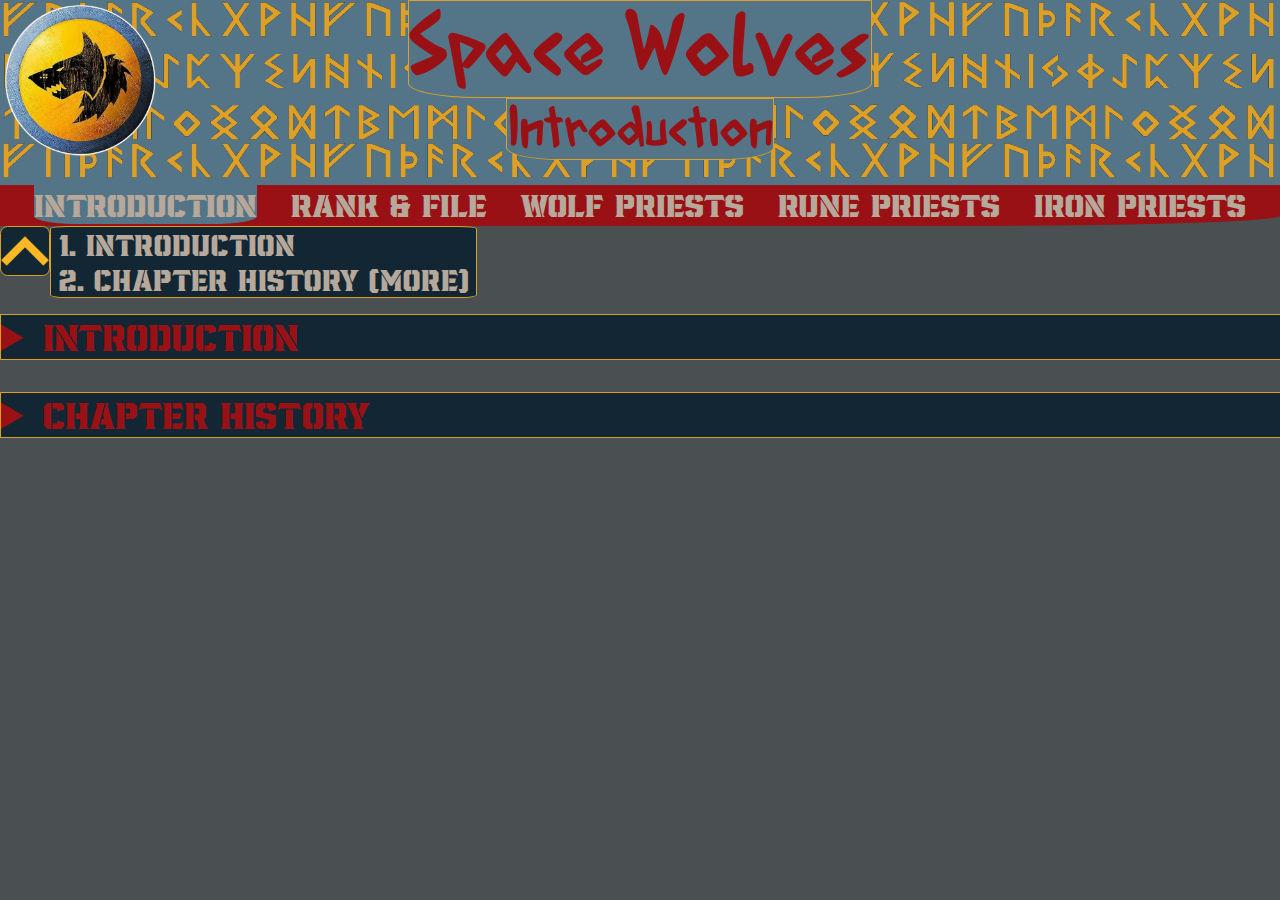
<file: index.html>
<!DOCTYPE html>
<html lang='en'>
    <head>
        <meta charset="UTF-8">
        <meta name="viewport"
                content="width=device-width, initial-scale=1">
        <title>Space Wolves Home</title>
        <link rel="stylesheet" type="text/css" href="Final.css">
        <script src="final.js" defer></script>
    </head>
    <!--
    Author: Dalton Hilliker
    Last Modified Date: 8DEC24
    Last Modified By: Dalton Hilliker
    File Name: page1.html
    All pictures and informations taken from Warhammer 40,000 official wikipedia pages, and the Official Games Workshop website.
    -->
    <body>
        <header>
            <img id="top" src="SW_Logo.png" title="Space Wolf Emblem" alt="Space Wolf Emblem">
            <h1>
                Space Wolves
            </h1>
            <h4>
                Introduction
            </h4>
            <div class="hovermenu">
                <img class="hoverimg" src="Menu.png" title="Navigation Menu" alt="Navigation Menu">
                <div class="hoverlinks">
                    <a href="index.html" id="introlink1">Introduction</a>
                    <a href="page2.html" id="ranklinkplain1">Rank & File</a>
                    <a href="page3.html" id="wolflinkplain1">Wolf Priests</a>
                    <a href="page4.html" id="runelinkplain1">Rune Priests</a>
                    <a href="page5.html" id="ironlinkplain1">Iron Priests</a>
                </div>
            </div>
        </header>
        <div id="navigation">
            <nav class="page1nav">
                <span><a href="index.html" id="introlink2">Introduction</a></span>
                <span><a href="page2.html" id="ranklinkplain2">Rank & File</a></span>
                <span><a href="page3.html" id="wolflinkplain2">Wolf Priests</a></span>
                <span><a href="page4.html" id="runelinkplain2">Rune Priests</a></span>
                <span><a href="page5.html" id="ironlinkplain2">Iron Priests</a></span> 
            </nav>
        </div>
        <main>
            <a href="#top"><img src="return.png" class="return" title="Return to Bookmarks" alt="Return to Bookmarks"></a>
            <div id="bookmarks" class="bookmarksdrop">
                <a href="#intro">1. Introduction</a>
                <div class="bkexpand1">
                <a href="#history">2. Chapter History (more)</a>
                <div class="bkexpcontent">
                    <a href="#primarchs">• The Primarchs / Leman Russ</a>
                    <a href="#crusade">• The Great Crusade</a>
                    <a href="#heresy">• Horus Heresy</a>
                    <a href="#disappearance">• The Disappearance of Leman Russ</a>
                </div>
                </div>
            </div>
            <div id="page1main">
            <details>
                <summary id="intro">
                Introduction
                </summary>
                <div>
                    <img id="marine" src="SW_Intercessor.png" title="Space Wolf Intercessor Marine" alt="Space Wolf Intercessor Marine">
                    <p>
                        The Space Wolves, known in their own dialect of Juvjk as the Vlka Fenryka or "Wolves of Fenris," are one of the original 20 First Founding Space Marine Chapters, and were once led by their famed primarch, Leman Russ. Originally the VIth Legion of Astartes raised by the Emperor at the dawn of the Great Crusade, the Space Wolves are renowned for their anti-authoritarian ways and their embrace of their homeworld Fenris' savage barbarian culture as well as their extreme deviation from the Codex Astartes in the Chapter's organisation.
                
                        After the Horus Heresy and the resultant Second Founding reforms of the Adeptus Astartes, the Space Wolves Legion was divided into two Chapters: the new Space Wolves Chapter, which was not compliant with the dictates of the Codex Astartes and retained the name of its parent Space Marine Legion, and the second Chapter which took the name of the Wolf Brothers. The Wolf Brothers suffered from rampant mutation of their gene-seed not long after their Founding and were later disbanded.
                
                        Only recently in the Era Indomitus have new successors of the Space Wolves been raised; though many Space Wolves still have doubts about whether the Primaris Marines raised from the genetic material of Leman Russ are true sons of the primarch, the Great Wolf Logan Grimnar has accepted them into the fold as warriors worthy of the Wolf King's heritage.
                
                        Since the Imperium came into being, the Space Wolves have fought tooth and nail for the cause of the Emperor. Amongst the most famous of the Chapters of the Adeptus Astartes in the wider Imperium, their sagas are told from one end of the galaxy to the other. As headstrong as they are fierce, the Space Wolves excel at close-quarters fighting, their warriors vying keenly for glory on the field of battle. The Space Wolves live to fight, and death holds even less fear for them than their counterparts in other Chapters.
                
                        The legends of the Space Wolves Chapter are told on countless thousands of worlds, and like the greatest of their fellow First Founding kin, they hold so many battle-honours that it would take a battle-scribe an entire lifetime to commit them all to parchment. The manner in which such laurels are won and recounted amongst the Space Wolves is very different to how such things are achieved amongst other Chapters.
                
                        The Space Wolves are savage and proud, and they seek glory in all they do. Some, especially the Dark Angels, regard the Sons of Russ as braggarts and gloryhounds, finding their methods crude and their desire to make a name for themselves vainglorious. In truth, every Space Wolves battle-brother longs for his story -- his saga -- to be recounted by his kin long after he has fallen, and for his name to be spoken in the same breath as the primarch himself.
                
                        The Space Wolves deviate from the Codex Astartes and the essential nature of what it is to be a Space Marine about as far as is possible. Their genetic inheritance is at once a blessing and a curse, for although each Space Wolf is gifted of the transhuman senses of Russ himself, their enhanced physiologies can be overcome by the change and a dramatic and terrible mutation can manifest.
                
                        In organisation, the Chapter has never paid any regard to the dictates of Roboute Guilliman's Codex Astartes, stubbornly cleaving to the structure that saw it through the wars at the very dawn of the Age of the Imperium. In appearance, the Space Wolves are savage and wild, adorning their armour with a combination of finely-wrought talismans and skins, bones, and teeth taken as trophies from beasts they have slain in single combat. Even in their manners, the battle-brothers of the Space Wolves differ from most other Space Marines, for they are competitive and headstrong, and at once individualistic and fiercely loyal to their squad or "pack."
                
                        Space Wolves seek to write their saga with every deed they perform and every battle they fight, and perhaps more than any other Chapter, their service is an epic in itself. The rites of initiation that a Space Wolf must undergo in order to be accepted as a neophyte are amongst the most harsh of any Chapter. Often he must actually fall in combat having slain all of his foes first, a guttering spark of life remaining.
                
                        His deeds witnessed by a so-called "Chooser of the Slain," the young warrior awakens far from his tribe. But this is only the beginning, for so potent is the gene-stock of Leman Russ that most who receive it are overcome, their bodies ravaged by mutation as they transform into savage, once-Human beasts called Wulfen.
                
                        Those who can contain this animal potency are judged fit to proceed, and after countless more trials may be accepted into the ranks of the Blood Claw Assault Packs. At this stage in his life, a Space Wolf is likely to be a headstrong berserker competing with his peers for the approval of his superiors. He is also full of the disdain and reckless overconfidence of youth, convinced that his methods are correct and the older warriors are simply stuck in their ways. Only as he matures with experience, faces more foes and suffers the cathartic tragedy of losing beloved battle-brothers of his pack does he change, and progress to join the Veteran Grey Hunter packs.
                
                        Later in life, having faced every foe and seen all there is to be seen, the Space Wolf and his few surviving peers might form a Long Fangs pack, where their hard-fought experience and wisdom affords them the ability to provide fire support to the rest of the force, and to act as an immovable island in the seething ocean of battle. Throughout his service, the Space Wolf compiles his great saga, not in words, but in deeds. He seeks out the most powerful of enemies and faces the most arduous of tasks.
                
                        Every Adeptus Astartes Chapter is a cadre of heroes, and the Space Wolves even more so than most, so to earn a special place in the annals of his Chapter, a Space Wolf must perform truly epic deeds and face such foes as would give even the mightiest of figures pause. As a result of these deeds, each Space Wolf carries within him unparalleled expertise, and wears the scars to prove it.
                
                        Perhaps more than any other Chapter, the character of a Space Wolves battle-brother is defined by his age. Perhaps the changes wrought within him by the Canis Helix grant him something of the essence of his primarch, a potent and savage nature the battle-brother must struggle to control. Leman Russ was known as a being of wild humours and often contradictory drives. One moment he was jovial, the next sullen. At the conclusion of one battle he might have ordered clemency and mercy, and at another brooked no quarter.
                
                        To the Space Wolves, there is no contradiction, for the very world that birthed them, Fenris, is subject to such extremes. One season the land of ice and fire is cold and snow-swept, the next the skies blacken with ash and lava ﬂows dissect the plains. Thus, the nature and character of a Space Wolf depends very much upon his stage in life. The youngest are headstrong and cocksure, seemingly determined to get themselves killed charging headlong into battle.
                
                        The Grey Hunters are more mature, knowing the constraints of their abilities but confident of their skills. The Long Fangs are the oldest and the wisest, affably disapproving of the antics of the youngsters but ever ready with words of advice. The most skilled in battle and leadership of whatever age serve as Wolf Guard, the guardians of the Chapter's mightiest heroes. Whatever his station, a Space Wolf knows that he travels a glorious path, and that thousands of great warriors have trod it before him.
                    </p>
                </div>
            </details>
            <details>
                <summary id="history">
                Chapter History
                </summary>
                <div>
                    <img id="historypic" src="HH_SW.png" title="Pre-Heresy / Horus Heresy Space Wolf" alt="Pre-Heresy / Horus Heresy Space Wolf">
                    <p>
                    Since the days of the VIth Legion's inception on Terra, the Space Wolves have remained a Space Marine Legion apart from its fellows, its origins shrouded as it garnered a fearsome reputation for its warriors' prowess as a shock-assault force as well as tireless pursuers and a peerless hunter-killer force. Unexpected violence was the Legion's calling card, its campaigns unsubtle, but brutally swift.

                        Like their latter-day namesakes, the wolves of Old Earth, its warriors' assaults were calculated exercises in ferocity, aimed to tear and rend until the foe lay in ruins or was driven to its death. But it was with the restoration to the Legion of its primarch, Leman Russ, and its settling on the icy Death World of Fenris, one of the most perilous and strange of Mankind's ancient homes, that the VIth Legion's nature would find its apotheosis and the Space Wolves would truly be born.

                        Under its master and gene-sire Leman Russ, the Space Wolves Legion would reave a bloody path across the stars of the Great Crusade, but never stray far in truth from the shadow of the Emperor. For, unlike their brother Legions, the Space Wolves were kept under the tight control of the Imperial Court and unleashed at the Emperor's command as often to chastise those who would renege on their oaths of service to the Imperium as to destroy those who resisted the offer of Imperial Compliance upon the dark frontier.

                        This oft-served role as bloody-handed tool of punishment, coupled with the secret purposes to which the Legion had been used and the Space Wolves' rapidly increasing cultural idiosyncrasy, steadily drove a wedge between the VIth and the other Space Marine Legions as the solar decades of war ground on.

                        So it was by the closing years of the Great Crusade and the ascension of the Warmaster Horus to his lofty rank that the Space Wolves in many ways stood a Legion isolated and apart. With some of their brethren they maintained ties of comradeship and respect, however distantly, but with others there simmered mutual acrimony and distrust, and others still considered them no more than leashed monsters, set loose only to kill when needed -- something less than Human and in truth perhaps even less than Astartes.

                        Of such opinions or considerations the Space Wolves cared little; they knew well enough that they were not the builders of empire, nor were they the watchers on its walls, nor lock-step soldiers who cared for bright pageantry and meaningless contests for rank and perfection -- they were predators, thus they had been made, and woe betide any who fell into their jaws.
                    </p>
                </div>
                <details>
                    <summary id="primarchs">
                        The Primarchs / Leman Russ
                    </summary>
                    <div>
                    <img id="primarchpic" src="Russ_Sketch.png" title="Sketch of Leman Russ" alt="Sketch of Leman Russ">
                    <p>
                        The Space Wolves are one of the greatest of the Chapters of the Adeptus Astartes, their name and honours known throughout the galaxy. As one of the original twenty Space Marine Legions, the Space Wolves were founded by the Emperor Himself over ten thousand standard years ago. The Legions were created to take part in the Great Crusade, the Emperor's reconquest of the galaxy that established the Imperium of Man as it is today.

                        Before the Great Crusade, Terra had endured thousands of years of isolation whilst impenetrable Warp Storms seethed and howled throughout the western part of the galaxy. This dark period of Human history was known as the Age of Strife. Even the Emperor was trapped upon Terra by the Warp's tumult, and could do little other than secure Humanity's birth planet and prepare His armies for the reconquest to come.

                        Without the Emperor to guide them through this terrible age, the rest of the Human-settled worlds throughout the galaxy were left helpless against the predations of aliens and the dread creatures of the Warp. One by one, they fell into anarchy and despair. Humanity, it seemed, was doomed to eventual extinction.

                        During Terra's isolation at the end of the 30th Millennium, the Emperor had striven to create twenty transhuman beings. These primarchs, as he called them, were genetically-engineered creatures, artificial humanoids with astounding abilities. Each was created differently and with his own unique skills, powers, and in some cases, incredible psychic potential. The primarchs were made to resemble Humanity, but many were far more mighty in appearance.

                        Yet the Primarch Project never reached its intended conclusion. In a disastrous incident, the nascent creatures' incubation pods in the Emperor's gene-laboratories deep beneath the Himalazian (Himalayan) Mountains were swept up by terrible forces that dwelt within the Warp and scattered across the stars. Rather than trying to duplicate the long and arduous work through which he had created the primarchs, the Emperor instead used the raw material developed during the Primarch Project to create the Space Marines.

                        After much toil, the Emperor and His team of highly-talented geneticists created a number of artificially-cultured organs, each re-engineered from the genomes of the primarchs. These organs were designed so that they could be implanted into the body of an ordinary adolescent Human male. Once implanted, the organs would take root and develop within the host's Human tissues, becoming an integrated part of his body.

                        Many of these engineered organs were designed to interact with natural body tissues as they developed, enhancing muscle growth, stimulating mental processes, and transforming the recipient into a transhuman warrior. Compared to the primarchs whose incredible power they had partially inherited, the Space Marines were but pale shadows, but they still became the mightiest of men and the greatest of the Emperor's warriors.
                
                        The Primarch of the Space Wolves had landed upon the icy Death World of Fenris, his incubation pod plummeting down into the flank of a vast mountain. Given the harshness of the Fenrisian climate, it is safe to say that a lesser being would have died almost immediately upon his arrival. Emerging from his smoking capsule, the infant Primarch soon encountered a deadly mother Thunderwolf. He was doomed, yet fate, it seemed, had other ideas. Sensing in the feral youth a kindred spirit, the giant she-wolf did not kill the transhuman child, but instead raised him alongside her cubs as one of her own. The Imperium's records concerning the Space Wolves' heritage and Russ' origins owe much to the life's work of Gnauril the Elder, a contemporary of the ancient Fenrisian king Thengir. Gnauril's saga, The Ascension of the Wolf-King, tells of one fateful Helwinter, when the feral wolf-child was discovered by a hunting party of Fenrisian tribesmen. In a vicious confrontation, the wolf-mother was slain by their spears and arrows, along with many of her cubs. The Primarch fought with terrible fury, slaying a dozen warriors with naught but his bare hands to protect his two surviving packmates, Freki and Geri. It was then that fate intervened once more. One of the tribesmen at last recognised the Primarch for what he was -- human, not wolf -- and called for his fellow huntsmen to lower their weapons. The bloodied youth stood his ground, fangs bared, but understood their peaceful gesture and stayed his wrath. Unsure quite what to do, the tribesmen brought the young Primarch and his wolf-kin -- for he would not be parted from them -- before the court of King Thengir of the Russ tribe. The aging chieftain saw the undeniable potential in the young man and ordered that he be given a place within his household, there to be raised as a true Fenrisian -- as a warrior. Though many were left dumbfounded by the king's decision, time certainly proved Thengir wise.
                
                        Much of what is known of Leman Russ' early years is born of hearsay and legend as his fame quickly spread throughout the tribes of Fenris. It was said that he was able to turn back whole armies of the King's enemies by himself without a scratch, to tear whole oak trees from the ground and snap them over his back in twain, and to wrestle Fenrisian Mammoths to the ground and roast one whole for his meal that evening. When King Thengir died, there was no question as to who should succeed him as the monarch of the Russ. Therefore, King Leman of the Russ took the throne. In time, his leadership was recognised by all the tribes of the frigid world, for all sought to benefit from his wisdom and extraordinary skill at arms on a world where the weak did not survive for very long.
                
                        Thus it came to pass that Russ was hailed as King of all Fenris, the Wolf-King, his judgment considered to be as strong as his sword-arm and his authority indisputable. No man nor beast could best the Wolf-King. No tribe could stand against his armies. Within Russ' kingdom a truce existed between man and wolf. His court was attended by the fiercest of warlords and the most beautiful of maidens. Tales of his mighty conquests spread like forest fires, and it was not long before the eyes of Terra turned upon his deeds. When the fleets of the Emperor's Great Crusade neared Fenris, they heard tales of Fenris' extraordinary Wolf-King. The legend of the Wolf-King was quickly identified as the work of a missing Primarch, and the Emperor descended to the planet. And so it was that the great, sky-spanning starships of the Emperor travelled to the center of the sea of stars, settling on the icy world of Fenris scant years after Russ' ascension to the throne he had forged by uniting all the fractious and feral tribes of his world.
                
                        Unlike the rediscovery of Horus -- the first Primarch returned to the Imperium -- in the case of Leman Russ, and indeed many of those Primarchs whose rediscovery came after, very few definite facts can be obtained, and with Russ, the matter is further shrouded by a fog of carefully and deliberately crafted allegory and myth. What can be said for certain is that Leman Russ was the second Primarch to make an appearance openly at the Emperor's side, doing so a handful of standard years before the rediscovery of Ferrus Manus on Medusa. Leman Russ had been found upon the Death World of Fenris, a planet itself shrouded in considerable mystery and legend, and like Medusa, known by name to some of the most ancient star charts of the Dark Age of Technology still extant. As the ancient Fenrisian sagas state, it was the Emperor Himself, disguised in a long, plain robe and cloaked in psychic runes of disguise and confusion who entered the long hall of Russ. Those few natives that were sharp-eyed and sober, as well as Russ' companion Fenrisian Wolves, shrunk from this new, powerful presence. Russ refused to pay him homage as the Master of Mankind. The Emperor had known well that proud Russ would never bow to His rule without being beaten in a contest. The Emperor was convinced of His own power, and knew that such a challenge would be as nothing to Him.

                        The strange wanderer approached the gnarled wood of the Wolf Throne and its gargantuan occupant, and stood firm, staring hard at where Russ was presiding over the feast. It was then that the stranger offered His challenge. The nature of the contest was for the Wolf King to decide. If He won, the stranger asked for nothing but to be allowed to drink at the right hand of Russ during the feast. Russ demanded that should the wanderer fail, He would serve at the king's behest for a year. Grimly, the stranger accepted. Russ challenged the Emperor to a series of tests. The Wolf King did not wish to spoil a good feast; his first challenge was to an eating competition. The stranger ate well indeed, consuming many times more than the stoutest warriors present without pause. But when He looked up from His plate, Russ had already consumed three entire aurochs. The stranger had lost the first challenge. But the king was enjoying his sport. He realised that the brown-cloaked traveller had the spirit of a Fenrisian. And so he challenged the outlander to a drinking bout. But by the time the wanderer had reached His sixth barrel of strong Fenrisian mead, there was no more to drink. The Wolf King had drained the entire feast dry. Once again the Emperor had lost. The light of anger appeared in the wanderer's eye.

                        Driven by disappointment in His offspring, the wanderer called Leman Russ a drunkard and a glutton, able to achieve nothing more in life than stuffing his face and bellowing hollow boasts. The Wolf King calmly laid down the consequences of his last challenge, and his court backed away as one. The court grew silent, daring not even to breathe as Russ drew his great sword from its scabbard and stepped onto the long banqueting table. For the third challenge Russ boasted he could defeat the Emperor in combat. The Emperor threw away His cloak, the hood falling from His face, His true form revealed. He stood far taller than any man present, swathed in light and clad in baroque golden Power Armour. This time, the Emperor defeated Russ, felling Him with a mighty blow from his Power Glove. When Leman came back to consciousness within the hour, he admitted defeat and with a bloodied smile and a broken fang, he swore fealty to his true father, the Emperor of Mankind.
                    </p>
                    </div>
                </details>
                <details>
                    <summary id="crusade">
                    The Great Crusade
                    </summary>
                    <div>
                    <img id="crusadepic" src="Compliance.png" title="Space Wolves bringing a newly found planet under Imperial Compliance during the Great Crusade" alt="Space Wolves bringing a newly found planet under Imperial Compliance during the Great Crusade">
                    <p>
                        Spiriting the great Wolf King away from Fenris, the Emperor began Russ' tutelage in the ways and technology of His star-spanning Imperium. The Primarch's teaching and training went swiftly; it was only a matter of solar weeks before the Emperor judged Russ worthy of leading His armies in the Great Crusade across the galaxy. Leman Russ was introduced to the warriors of the VI Legion of Space Marines who had been created through the implantation of gene-seed organs that had been grown from his own DNA. And so it came to be that Leman Russ became the father, progenitor and Lord of the newly named Space Wolves Legion of the Legiones Astartes and joined the glorious action of the Great Crusade. He was armed with a thrice-blessed suit of Power Armour and his greatsword was replaced with the legendary Frostblade Mjalnar, whose teeth were torn from the maw of the Great Kraken Gormenjarl and were then used in its forging. Reputably, the blade could cleave the ice mountains of Fenris in half.

                        With Leman Russ went as many as several hundred Fenrisian warriors who had, despite their age, undergone and survived the implantation and gene-processing required to become Astartes, at least to the greater part. Many had died in the attempt, but far less than might have been expected, and this was for two reasons. The first was the stabilising effect of Leman Russ' own gene-helix pattern over the existing VI Legion gene-seed, which seems to have all but reversed the prior difficulties of candidate survival. The second was that the Fenrisians themselves proved of extraordinarily resilient stock, a factor attributed to long-term human survival on Fenris in general, and that world's own many mysteries. These men were to be Leman Russ' first "Varagyr," rendered sometimes as "Varangii" in Imperial records, or more literally "Wolf Guard." They were Russ' oath-bound warriors, sworn to him even if it meant denying the jaws of death to be at his side, and whose loyalty had seen them leave their world of ice and blood and ascend uncomprehendingly but undaunted to the stars in their lord's footsteps. These Varagyr were valued by their king for this loyalty over the might of the transhuman Astartes of the VI he was given to command, despite their vaunted strength and savage reputation, for they had not yet proven themselves as warriors or earned his respect. This lesson was the first Leman Russ was to teach the VI and an early sign that under the Wolf King's rule, his Legion would be very different to any other.
                
                        Records which remain about the transition of command in the VI Legion indicate that things went generally smoothly, at least at first. That their Primarch had been the second recovered was a matter both of rejoicing and some pride within the ranks of the Legion, and that their new lord was of barbaric mien was perhaps of less consternation to them given many of the individual Astartes' origins than it otherwise might have.

                        Russ also was charismatic and readily inspired awe among those he had been given to command, and in a Legion which already respected strength over perhaps anything else, here was a warrior whose strength exceeded any of them by a degree as to seem almost absurd in comparison. Rathvin relinquished command to his Primarch perhaps grudgingly but without open challenge, and if the presence of the Varagyr, who Leman Russ had ordered dispersed partly through the ranks, was cause for some resentment, it was quickly made known that both Russ' rule was not to be questioned, and that the Varagyr were more than willing to offer themselves in single combat to decide any argument over the matter. Before any acrimony could fester, Leman Russ in his wisdom determined to take his Legion into battle so that he, his kinsmen and his gene-sons would spill blood and face death together and so be forged anew as one.
                    </p>
                    </div>
                </details>
                <details>
                    <summary id="heresy">
                    Horus Heresy
                    </summary>
                    <div>
                    <img id="heresypic" src="Prospero.png" title="Leman Russ leading the Space Wolves during the Burning of Propero" alt="Leman Russ leading the Space Wolves during the Burning of Propero">
                    <p>
                        Just prior to the outbreak of the Horus Heresy, the Space Wolves came into conflict with one of their brother Space Marine Legions once again. The Primarch of the Thousand Sons Space Marines, Magnus the Red, had ignored the Imperial proscription against the use of psychic sorcery that had been decided by the Emperor and the other Primarchs at the Council of Nikaea during the Great Crusade so that he could warn the Emperor in astral form that Horus had turned to Chaos. Magnus' psychic intrusion into the Imperial Palace on Terra had disrupted the Emperor's secret Imperial Webway Project and killed thousands of workers, Adepts and Servitors. To make matters worse, the Emperor refused to believe that his favoured son Horus had betrayed him and instead he believed that it was Magnus who had been corrupted by Chaos because of his continued use of sorcery. Leman Russ and the Space Wolves were then ordered by the Emperor to bring Magnus before him on Terra to account for his actions.

                        However, the treacherous Warmaster Horus had other plans in mind. Ignorant of the changes in his brother Primarch since his corruption by the Chaos Gods, Russ was convinced by Horus' silver tongue to launch an all-out planetary assault on the seditious Thousand Sons rather than attempt to negotiate with them or bring their Primarch Magnus the Red back to Terra peacefully.

                        Horus claimed that the Emperor wanted to punish Magnus, who had already shown himself disloyal by using the psychic sorcery that Horus knew Leman Russ found dishonourable in the extreme and had been absolutely forbidden by the edicts of the Council of Nikaea.

                        The surprise assault upon the Thousand Sons' homeworld of Prospero was ferocious and brutally successful; however, many of the Thousand Sons, including Magnus himself, eventually gave themselves over to the Chaos God Tzeentch in order to save themselves and their precious collected arcane knowledge about the Warp and psychic power on Prospero from being destroyed by the Imperium.

                        After agreeing to give themselves over to the Changer of Ways, the Thousand Sons escaped through his assistance into the Warp rift called the Eye of Terror and found a new home on the Daemon World known as the Planet of the Sorcerers.

                        As a result of the Fall of Prospero, the two Legions came to bear a deep, abiding and eternal grudge against one another. This grudge is still very deep between the Space Wolves and the surviving Astartes of the Thousand Sons, who are now the Chaos Space Marines Traitor Legion dedicated solely to the service of Tzeentch.

                        Leman Russ and his Space Wolves battle Alpharius and his elite Lernaean Terminators aboard the bridge of the Hrafnkel during the height of the Battle of the Alaxxes Nebula

                        Following the Razing of Prospero, Leman Russ ordered his battered VI Legion to muster within the Alaxxes Nebula. But unknown to the Wolf King, Horus had deployed the XX Legion to launch a massive assault on Russ' battered and outnumbered Space Wolves.

                        The Alpha Legion and its twin Primarchs, Alpharius Omegon, had long harboured deep grudges against the Space Wolves, and Russ in particular, for his criticism of their reliance upon trickery, manipulation and subterfuge to win battles rather than engaging in what the Space Wolves Primarch saw as honourable, open combat.

                        The Alpha Legion relished the chance to prove their superiority against the arrogant Wolves of Fenris by delaying them long enough to keep them from contributing to the Imperial defence of Terra. Russ sent a distress call to the nearby White Scars, requesting that his brother Primarch Jaghatai Khan send his forces in order to assist the beleaguered VI Legion against the traitorous Alpha Legion.

                        Unsure as to which side the Space Wolves truly belonged, the Khagan sympathised with his brother Primarch's predicament, but refused to get involved until he was able to sort out the conflicting and often contradictory astropathic messages he had received. Until he knew, beyond a shadow of doubt, who was ally and who was an enemy, he refused to choose sides. Wishing his brother the best of luck, Jaghatai wished to seek his answers elsewhere.

                        Realising that VI Legion faced a hopeless situation, Russ was demoralised and isolated himself within his personal chambers, forcing his First Captain Gunnar Gunnhilt, aboard the battleship Ragnorok, to assume command in his Primarch's absence. Ruminating upon the role the Emperor had forced upon him, Russ received counsel from Bjorn "The One-Handed", a young Pack Leader in Tra (the Third Great Company) who had risen in much esteem since Prospero.

                        He helped his Primarch come to terms with his past as the Emperor's "Executioner", realising it had done nothing but brought ruin upon the Vlka Fenryka. Meanwhile, Gunnhilt led the Space Wolves fleet in a desperate attempt to breakout or else be destroyed. Harried at every turn, the Space Wolves' fleet faced imminent destruction by the larger Alpha Legion fleet.

                        Reinvigorated by the reemergence of the Wolf King, First Captain Gunnhilt and his crew sold their lives dearly in order to help slow the Alpha Legion advance, unfortunately the Alpha Legion fleet was still able to catch the limping Space Wolves fleet.

                        During the height of the ensuing battle, a large contingent of elite Cataphractii Terminators of the Laernaean teleported aboard the bridge Russ' flagship, Hrafnkel, where the Wolf King seemingly battled Alpharius disguised as one of his own Laernaean Terminators.

                        As the Alpha Legion was on the verge of ultimate victory, help arrived from an unexpected quarter, in the form of a large Dark Angels fleet led by a mobile Ramilies-class Starfort, the Chimaera, who had heard the Space Wolves' distress signals and determined that the VI Legion was in fact still loyal to the Emperor. With the assistance of their I Legion cousins, the Space Wolves were able to force the Alpha Legion to withdraw.

                        In the battle's aftermath, the Wolf King and a contingent of his most trusted warriors sought audience with the Dark Angels' commander, Chapter Master Althalos, who was still ostensibly loyal to the Regent of Caliban, Luther. He informed the Primarch that his fleet had been despatched 59 Terran years before the outbreak of the Horus Heresy by the Regent, in order to conquer worlds and establish outposts.

                        The Dark Angels hidden within the Alaxxes Nebula had been completely unaware of the eruption of the galaxy-wide rebellion or Luther's corruption back home on Caliban. At some point they had received fragments of information, but had no clear view of who was now Loyalist or Traitor.

                        During the battle, one of their officers, Captain Ormand, had secretly infiltrated the Wolf King's flagship in order to determine if the Space Wolves were still loyal to the Emperor. His duplicity was discovered by Rune Priest Kva, who brought him before Russ.

                        Seeing the Space Wolves valiantly battle the treacherous Alpha Legion, Ormand determined the VI Legion was still loyal and informed his commander of their intent. They then intervened on the Space Wolves' behalf and helped route the Traitor fleet.

                        In exchange for men and materiel by the Dark Angels, the Wolf King gave a full accounting of the Warmaster's treachery and the view of the wider events that had thus far played out across the galaxy. Saddened by the news, Chapter Master Althalos decided to lead his forces back towards Caliban while Russ decided to set course for Terra, and the inevitable showdown with his treacherous brother, Horus.
                
                        During the final epic battle of the Heresy, the Space Wolves were still far away from the throneworld during the Siege of Terra. Knowledge of the imminent arrival of two Loyalist Legions, which included the Space Wolves, would inevitably tip the balance in favour of the Loyalists.

                        This pushed Horus at the climax of the siege into lowering his flagship's Void Shields and allowing the Emperor to personally teleport aboard the Vengeful Spirit in orbit over Terra in a desperate gamble to bring the terrible civil war to a swift conclusion.

                        The two Legions arrived just after the battle concluded, with the Warmaster and the Blood Angels' Primarch Sanguinius (killed at the hands of Horus), already dead. The Emperor Himself had been mortally wounded and was later interred within the arcane life support mechanisms of the Golden Throne by Rogal Dorn.

                        The Emperor's body had breathed its last breath after the Sirge of Terra, and His spirit achieved apotheosis and ascended into the Warp as the new God of Mankind after being interred within the Golden Throne. Leman Russ was devastated by his inability to save the Emperor during the final battle of the Horus Heresy aboard the Warmaster Horus' flagship.

                        Following the conclusion of the Horus Heresy, the Imperium set out to quell the Chaos uprisings against the Emperor's authority that still burned throughout the galaxy and restore order to itself. As word spread of the Warmaster's defeat throughout the Imperium, widespread fighting renewed. Revitalised by the news of the death of Horus and the routing of his Traitor Legions, the Loyalists fell upon the Traitors with a vengeance.

                        The Great Scouring had begun, as Imperial forces bled the Traitors dry as they desperately turned on all within their reach in a final despairing orgy of destruction. The Space Wolves Legion spearheaded the Scouring, continuing to wage war on the Traitors for another seven standard years before the last rebel formations were destroyed or exiled to the isolated Warp rift known as the Eye of Terror.
                    </p>
                    </div>
                </details>
                <details>
                    <summary id="disappearance">
                    The Disappearance of Leman Russ
                    </summary>
                    <div>
                    <img id="heraldrypic" src="SWHeraldry.jpg" title="Space Wolf Chapter Heraldy" alt="Space Wolf Chapter Heraldy">
                    <p>
                        No one knows what happened to Leman Russ. Some say he disappeared in the Eye of Terror whilst searching for his old friend and rival, the Dark Angels Primarch Lion El'Jonson. Others say that, to this day, he walks disguised among Mankind, watching over the people of his Emperor and guarding them from the powers of Chaos. All that is known for sure is Leman Russ vanished in 211.M31, nearly two standard centuries after the Emperor was entombed upon the Golden Throne. At that time, all of the Space Wolves warriors and their Wolf Lords, including the Great Wolf himself, were gathered for a feast on Fenris. The holiday, known as the "Feast of the Emperor's Ascension", commemorated the day the Emperor defeated Horus and "ascended" back into the Immaterium after being entombed upon the Golden Throne. On this occasion, Leman Russ quieted the great hall of his warriors to speak, but then froze in place as his eyes glazed over as if seeing a vision. The assembled Space Wolves looked on in horror as their Primarch fell to his knees and called for his Wolf Guard and closest retainers to attend him, all save the youngest, Bjorn the Fell-Handed. Giving his closest companions his instructions, Russ turned and left the Great Hall with his bodyguard in tow, leaving only Bjorn behind. The tale of his disappearance is retold every thousand standard years by the Dreadnought Bjorn the Fell-Handed, the oldest Astartes Dreadnought still in service in the entire Imperium. It is believed by some Astartes amongst the Space Wolves that Russ left Fenris and journeyed into the Eye of Terror to find the fabled Tree of Life, a font of uncorrupted Warp energy hidden somewhere within the Immaterium that bears fruit said to be able to heal the Emperor and restore Him to full life.

                        Every standard year after his disappearance, Russ' place was laid at the same feast. Every year his drinking horn was filled should he return. For seven long, painful Terran years the Space Wolves waited patiently for their lost Wolf-King to return to them, but when he failed to do so, Bjorn was elected the new Great Wolf and led the Chapter on their first Great Hunt to search for Russ. The Great Companies took to their voidships and sailed in separate directions across the Sea of Stars. They sought their lord on many worlds and in many places. They fought battles and overcame monsters and the tale of their deeds is too long to recount save on Allwinter's Eve when the Rune Priests gather to chant the sagas. The Space Wolves sought and they sought, and Bjorn eventually took his search to the Eye of Terror itself. There Bjorn was mortally wounded and entombed within the adamantium sarcophagus of a Dreadnought. Of Russ they found no sign till eventually they were recalled to Fenris, bearing nought but a few dismal prophesies and the tale of their adventure. Thus the first Great Hunt ended in failure and in sadness.

                        The second Great Hunt led to the recovery of Russ' armour from the Temple of Horus on the world of Rudra on the edge of the Eye of Terror. The fourth Great Hunt uncovered the Corellian Conspiracy and foiled its efforts to overthrow the Administratum in a bloody coup. The ninth Great Hunt led to the destruction of the Genestealer-infested worlds of the Gehenna System. Over the various Great Hunts in the millennia since, many glorious victories have been won, each hunt beginning when Russ speaks through visions into the minds of the Chapter's Rune Priests, granting his sons his wisdom from time to time and sending them on new quests. None have succeeded in the final goal of recovering their gene-father, but Russ has assured his sons with his final words that he will return to them in time for the final battle of the Imperium against the Forces of Chaos, a period he called the "Wolftime". Many Space Wolves believe that time will soon be upon them and the Imperium of Man at the end of the 41st Millennium, as various forces all seeking the destruction of Mankind begin their final assault upon humanity. Even now, reports of the 13th Great Company's return from the Eye of Terror during the 13th Black Crusade in 999.M41 may portend the return of the Wolf King.
                    </p>
                    </div>
                </details>
            </details>
            </div>
        </main>
    </body>
</html>
</file>
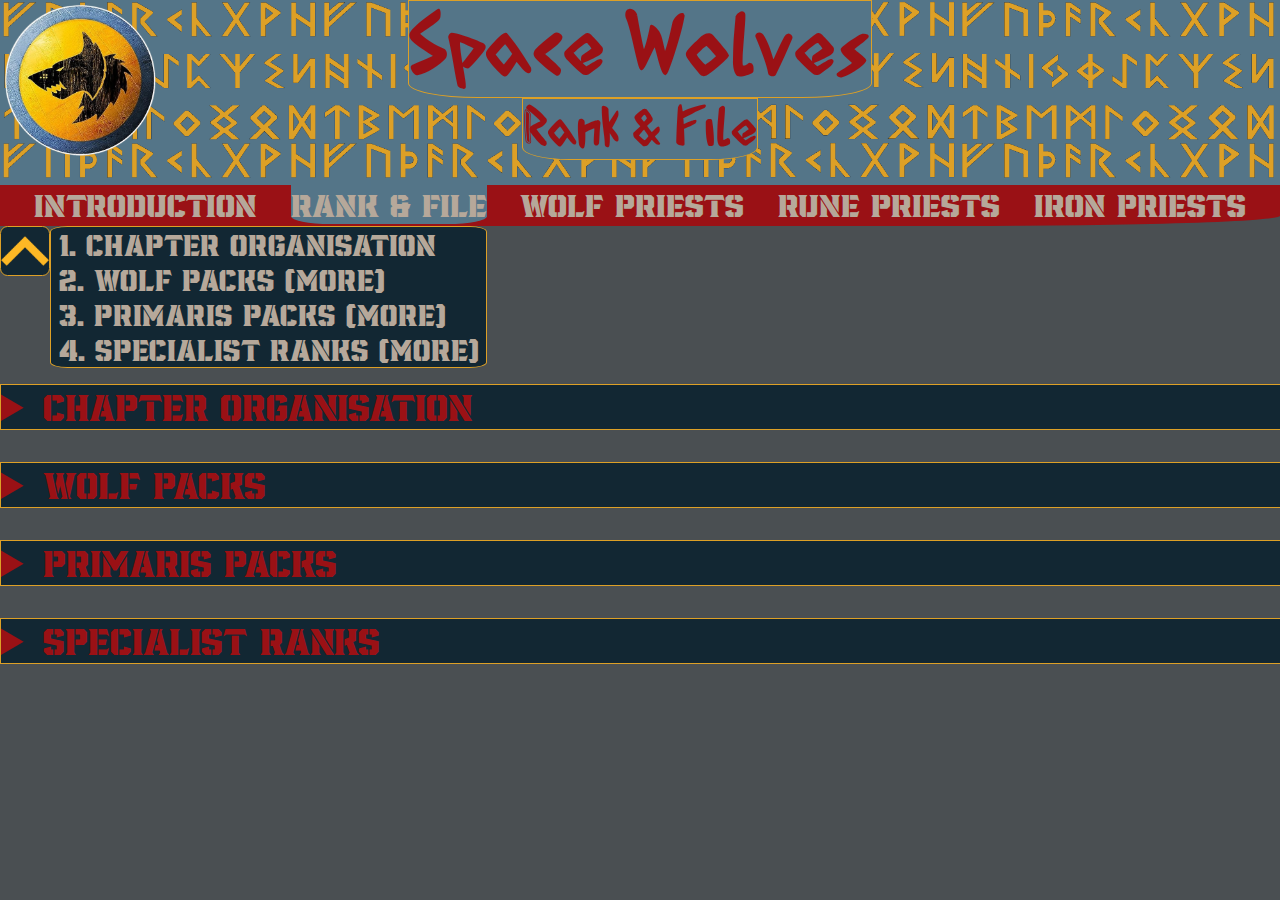
<file: page2.html>
<!DOCTYPE html>
<html lang='en'>
    <head>
        <meta charset="UTF-8">
        <meta name="viewport"
                content="width=device-width, initial-scale=1">
        <title>Rank&File</title>
        <link rel="stylesheet" type="text/css" href="Final.css">
        <script src="final.js" defer></script>
    </head>
    <!--
    Author: Dalton Hilliker
    Last Modified Date: 8DEC24
    Last Modified By: Dalton Hilliker
    File Name: page2.html
    All pictures and informations taken from Warhammer 40,000 official wikipedia pages, and the Official Games Workshop website.
    -->
    <body>
        <header>
            <img id="top" src="SW_Logo.png" title="Space Wolf Emblem" alt="Space Wolf Emblem">
            <h1>
                Space Wolves
            </h1>
            <h4>
                Rank & File
            </h4>
            <div class="hovermenu">
                <img class="hoverimg" src="Menu.png" title="Navigation Menu" alt="Navigation Menu">
                <div class="hoverlinks">
                    <a href="index.html" id="introlinkplain1">Introduction</a>
                    <a href="page2.html" id="ranklink1">Rank & File</a>
                    <a href="page3.html" id="wolflinkplain1">Wolf Priests</a>
                    <a href="page4.html" id="runelinkplain1">Rune Priests</a>
                    <a href="page5.html" id="ironlinkplain1">Iron Priests</a>
                </div>
            </div>
        </header>
        <div id="navigation">
            <nav class="page2nav">
                <span><a href="index.html" id="introlinkplain2">Introduction</a></span>
                <span><a href="page2.html" id="ranklink2">Rank & File</a></span>
                <span><a href="page3.html" id="wolflinkplain2">Wolf Priests</a></span>
                <span><a href="page4.html" id="runelinkplain2">Rune Priests</a></span>
                <span><a href="page5.html" id="ironlinkplain2">Iron Priests</a></span> 
            </nav>
        </div>
        <main>
            <a href="#top"><img src="return.png" class="return" title="Return to Bookmarks" alt="Return to Bookmarks"></a>
            <div id="bookmarks" class="bookmarksdrop">
                <a href="#org">1. Chapter Organisation</a>
                <div class="bkexpand1">
                <a href="#wolf">2. Wolf Packs (more)</a>
                    <div class="bkexp1content">
                        <a href="#bloodclaws">• Blood Claws</a>
                            <a href="#swiftclaws"><span>- Swift Claws</span></a>
                            <a href="#skyclaws"><span>- Sky Claws</span></a>
                        <a href="#hunters">• Grey Hunters</a>
                        <a href="#fangs">• Long Fangs</a>
                        <a href="#guard" >• Wolf Guard</a>
                            <a href="#thunderwolf"><span>- Thunderwolf Cavalry</span></a>
                        <a href="#scouts">• Wolf Scouts</a>
                        <a href="#lone">• Lone Wolves</a>
                        <a href="#wolfblade">• wolfblades</a>
                    </div>
                </div>
                <div class="bkexpand2">
                <a href="#primaris" >3. Primaris Packs  (more)</a>
                    <div class="bkexp2content">
                        <a href="#inter">• Intercessors</a>
                            <a href="#heavy"><span>- Heavy Intercessors</span></a>
                            <a href="#assault"><span>- Assault Intercessors</span></a>
                            <a href="#veteran"><span>- Veteran Intercessor</span></a>
                        <a href="#inceptors">• Inceptors</a>
                        <a href="#aggressors">• Aggressors</a>
                        <a href="#hellblasters">• Hellblasters</a>
                        <a href="#incursor">• Incursors</a>
                        <a href="#outrider">• Outriders</a>
                        <a href="#infiltrators">• Infiltrators</a>
                        <a href="#reivers">• Reivers</a>
                        <a href="#eliminator">• Eliminators</a>
                        <a href="#suppressors">• Suppressors</a>
                        <a href="#eradicators">• Eradicators</a>
                        <a href="#desolation">• Desolation Packs</a>
                        <a href="#infernus">• Infernus Packs</a>
                    </div>
                </div>
                <div class="bkexpand3">
                    <a href="#specialist">4. Specialist Ranks (more)</a>
                    <div class="bkexp3content">
                        <a href="#great">• Great Wolf</a>
                        <a href="#lord">• Wolf Lord</a>
                        <a href="#wolfp">• Wolf Priest</a>
                        <a href="#rune">• Rune Priest</a>
                        <a href="#iron">• Iron Priest</a>
                        <a href="#battle">• Battle Leader</a>
                        <a href="#packlead">• Pack Leader</a>
                        <a href="#venerable">• Venerable Dreadnoughts</a>
                        <a href="#contemptor">• Contemptor Pattern Dreadnoughts</a>
                        <a href="#redemptor">• Redemptor Dreadnoughts</a>
                        <a href="#wulfen">• Wulfen Dreadnoughts</a>
                    </div>
                </div>
            </div>
            <div>
            <details>
                <summary id="org">
                    Chapter Organisation
                </summary>
                    <p>
                        The Space Wolves are known for their fiercely anti-authoritarian behaviour. They strongly resist the central command structure of the Imperium, organising themselves into "packs" instead of the normal squads deployed by the Adeptus Astartes and continue to refuse the dictates of the Codex Astartes, the standardised guide to Space Marine tactics and organisation created by the Ultramarines' Primarch Roboute Guilliman.

                        The Space Wolves only accept some standard Imperial tactics that were considered useful for their own preferred style of warfare. As such, they have a reputation among the Imperial military for being as ill-disciplined as they are fearless. It is often said that the best way to get a Space Wolf to do something is to tell him not to do it.
                    </p>
            </details>
            <details class="collapsible">
                <summary id="wolf">
                    Wolf Packs
                </summary>
                <div class="detinfo" id="picgrid1">
                    <details class="sub">
                        <summary>
                            Blood Claws
                        </summary>
                        <img id="bloodclaws" src="bloodclaws.png" title="Space Wolf Bloodclaws" alt="Space Wolf Bloodclaws">
                        <p>
                            A Blood Claw is a newly inducted Astartes of the Space Wolves Chapter and the equivalent of a Codex Astartes-compliant Chapter's neophytes or Scout Marines. Still struggling to control the spirit of the Wulfen within, Blood Claws are notoriously savage and fiercely aggressive. These hot-headed young warriors cannot wait to prove themselves, charging in howling packs at the front lines of the enemy in their efforts to garner personal glory. They prefer to fight at close quarters and are armed with melee weapons such as chainswords and Bolt Pistols as a sidearm. The Blood Claws are the shock troops of the Space Wolves and spearhead the majority of assaults. If they survive to become mature and capable warriors, they will eventually be elevated to the Veteran ranks of the Grey Hunters.
                        </p>
                    </details>
                    <details class="sub">
                        <summary>
                            Swift Claws
                        </summary>
                        <img id="swiftclaws" src="swiftclaws.png" title="Space Wolf Swiftclaws" alt="Space Wolf Swiftclaws">
                        <p>
                            A subset of the Blood Claws, the Swift Claws are culled from the ranks of the Blood Claws when the Chapter needs a swift, hard-hitting assault force comprised of Bike Squads or Land Speeders. The young and ambitious Blood Claws are well suited to this role. In addition to forming a lightning assault force, Swift Claws will occasionally be tasked with a dangerous quest to track down and slay a particularly powerful enemy. Given the opportunity to sow the maximum amount of carnage and disruption possible, these young warriors apply themselves with particular relish in the performance of their duties. Some Blood Claws are so taken by this role -- not to mention the opportunities for raising havoc that come along with it -- that they demand the right to a permanent position as a Swift Claw. Unlike other Chapters that use their Bike Squads primarily for forward reconnaissance, the Space Wolves use their bikes in a demolitions and close assault role.
                        </p>
                    </details>
                    <details class="sub">
                        <summary>
                            Skyclaws
                        </summary>
                        <img id="skyclaws" src="skyclaws.png" title="Space Wolf Skyclaws" alt="Space Wolf Skyclaws">
                        <p>
                            The Skyclaws are a subset of Blood Claws. This specialist unit is composed of the most headstrong troublemakers from each Blood Claw pack and are often "rewarded" by reassignment to a Skyclaw Assault Pack and thus serve as the Chapter's equivalent of Assault Marines. Entrusted with a Jump Pack, this vital piece of wargear provides the young warrior with the opportunity to indulge in their desire to charge headlong into the thick of battle. It is said amongst the more experienced battle-brothers of the Chapter that if the youngsters wish to slake their reckless bloodthirst, let them, and if they die in the process then they will still learn a valuable lesson. Though considered a dubious honour by their more mature brethren, the Skyclaws are bound and determined to prove themselves in the eyes of their elders. Unafraid and uncaring, they soar fearlessly through the skies in great leaps, taking great joy in watching the enemy crumble beneath the reckless fury of their airborne assault. Truly the most rebellious and free-spirited of all the Space Wolves, the Skyclaws are constantly trying to prove themselves. They are known to compete against packs of Blood Claws through friendly contests of athletic prowess, drinking and eating. Impetuous and foolhardy, the Skyclaws are known for their fondness for practical jokes. Although transgressions that cost the lives of their fellows are punished severely, even their Wolf Lords admit that they were young once, and so they often overlook these offences. It is rare for a Skyclaw to be exiled for their reckless deeds. But those that push their luck too far and commit an offence that is anathema to their Chapter are assigned a punishment that fits the crime. One who has caused the death of a senior member of the Space Wolves may be struck down, only to awaken to a new life as a Med-Servitor.
                        </p>
                    </details>
                    <details class="sub">
                        <summary>
                            Grey Hunters
                        </summary>
                        <img id="hunters" src="greyhunter.png" title="Space Wolf Grey Hunter" alt="Space Wolf Grey Hunter">
                        <p>
                            If Blood Claws survive long enough to mature into seasoned Astartes, they are promoted to the ranks of the Grey Hunters. These experienced Astartes are the equivalent of a Codex Astartes-compliant Chapter's Tactical Marines. The Grey Hunter packs form the greater mass of the Space Wolves' warriors. They are strong and resolute fighters, tempered by battle but as hungry for honour as any proud warrior of Fenris. They are experienced warriors, dour and sombre, proud of their skills, and rightly honoured by their younger brethren.
                        </p>
                    </details>
                    <details class="sub">
                        <summary>
                            Long Fangs
                        </summary>
                        <img id="fangs" src="longfang.png" title="Space Wolf Longfang" alt="Space Wolf Longfang">
                        <p>
                            Long Fangs form a cadre of Veteran warriors within the Chapter. Hoary with age, proud and wise, they are quite literally endowed with long fangs, for as a Space Wolf ages his canines lengthen and his hair grows course and grey. After many Terran centuries of long wars, their esteem stands as a mountain, commanding awe and respect from those of lesser years. There are relatively few Long Fangs within the Chapter, for many warriors die in battle so only a minority survive to reach a venerable age. Their saga is almost complete. These veteran warriors are disciplined and steady even in the heat of battle, and hence entrusted with the Great Company's heavy weapons. They are the equivalent of a Codex Astartes-compliant Chapter's Devastator Marines. Having fought and survived so many wars the Long Fangs are rarely unsettled even by the most serious set-back. There are many accounts within the Chapter's history that recount the deeds of the stalwart Long Fangs, who have held the field against overwhelming odds, even after all others have fled or been slain.
                        </p>
                    </details>
                    <details class="sub">
                        <summary>
                            Wolf Guard
                        </summary>
                        <img id="guard" src="wolfguard.png" title="Space Wolf Wolf Guard" alt="Space Wolf Wolf Guard">
                        <p>
                            Some Space Wolves, having achieved feats of exceptional valour and martial prowess, may become members of the Chapter's Wolf Guard. These mighty Astartes can lead smaller forces of Space Wolves drawn from other packs, serve as the Space Wolves' version of an honour guard for the most experienced warrior in a deployed Space Wolves force or serve as the pack leader for one of a Great Company's squads, imparting their knowledge and experience to their younger charges and serving as the equivalent of standard Space Marine sergeants. In addition to access to the best suits of power armour and the most advanced wargear available to the Chapter, the Wolf Guard have earned the right to wear Terminator Armour. Unlike other Chapters, entrance into the elite ranks of the Wolf Guard is not the result of seniority or Veteran status but is an honour earned directly through merit, through the display of extraordinary acts of courage and heroism under fire, regardless of the chosen Astartes' former status in the Chapter. Eventually, it is possible for a Wolf Guard to rise to the position of Wolf Lord, the mighty officers equivalent in rank to standard Space Marine captains who command one of the 12 Great Companies that comprise the entirety of the Chapter. It is to the elite of the Wolf Guard that each Great Company first looks when a new Wolf Lord must be raised.
                        </p>
                    </details>
                    <details class="sub">
                        <summary>
                            Thunderwolf Cavalry
                        </summary>
                        <img id="thunderwolf" src="thunderwolves.png" title="Space Wolf Thunderwolf Cavalry" alt="Space Wolf Thunderwolf Cavalry">
                        <p>
                            Thunderwolf Cavalry units are a sub-group of the Wolf Guard. According to official Imperial records, the Thunderwolf Cavalry doesn't exist and the Space Wolves keep them as a closely guarded secret. Thunderwolves are giant Fenrisian Wolves that stand about the height of a Terran rhinoceros and are used as mounts by the most elite members of the Wolf Guard. Thunderwolves are used in the near-mythical Thunderwolf Cavalry, and are often augmented with adamantium jaws, Imperial bionics, and back-jointed metal limbs that end in razor-sharp blades. The havoc that these creatures are capable of wreaking is said to be startling to even a hardened Veteran Space Wolf. The taming of a Thunderwolf is often used as a ritual trial for a Space Wolves Astartes who wishes to rise into the ranks of the Wolf Guards.
                        </p>
                    </details>
                    <details class="sub">
                        <summary>
                            Wolf Scouts
                        </summary>
                        <img id="scouts" src="wolfscout.png" title="Space Wolf Wolf Scout" alt="Space Wolf Wolf Scout">
                        <p>
                            For some Space Wolves Astartes, the close-knit and boisterous brotherhood of the pack (squad) is not well-suited to their personality, as they yearn for the open spaces and isolation of the Fenrisian tundra. These Space Marines are selected to become part of a Great Company's Wolf Scout force, providing reconnaissance in force, skirmishing capabilities and disrupting enemy movements and logistics. These Space Marines are often already Veterans, as opposed to the raw neophytes commonly used in other Chapters' Scout Squads.
                        </p>
                    </details>
                    <details class="sub">
                        <summary>
                            Lone Wolves
                        </summary>
                        <img id="lone" src="lonewolf.png" title="Space Wolf Lone Wolf" alt="Space Wolf Lone Wolf">
                        <p>
                            Over time, as Space Wolves packs take casualties and gain experience, they pass through the ranks, and eventually the last few survivors may earn the right to enter the vaunted ranks of the Wolf Guard. However, sometimes a pack will suffer particularly harsh casualties, leaving a lone survivor who has not yet earned a place in the Wolf Guard. These last standing "Lone Wolves" will take on an air of vengeance and doom, determined to regain the honour of their pack in combat or die trying. Those who succeed in their quests to seek out and slay dangerous or potent enemies and survive are accepted into the Wolf Guard, while the rest have at least earned an honourable death in combat like their lost packmates.
                        </p>
                    </details>
                    <details class="sub">
                        <summary>
                            Wolf Blades
                        </summary>
                        <img id="wolfblade" src="wolfblades.png" title="Space Wolf Wolf Blades" alt="Space Wolf Wolf Blades">
                        <p>
                            The Wolfblade is an ancient honour guard of Space Wolves that are sent to Terra to protect the millennia-old Navigator House Belisarius, long-time allies of the Chapter. They train the ruling celestarch of House Belisarius' house troops and lead them into battle. The Wolfblade act as the celestarch's strong right arm when there is need. They slay his enemies in open battle and by stealth if need be. This pact's origins are lost to legend, but the most commonly accepted version of the story dates it from the time of the Great Crusade and the friendship between Primarch Leman Russ and Alexander Belisarius. Belisarius was a Navigator of genius, who aided Russ on many of his adventures. On the day of the Feast of the Founding they are said to have sworn a pact of eternal friendship. As a sign of this friendship, the Belisarius family agreed to provide Navigators for the Chapter in perpetuam, in return for the Space Wolves' martial aid. An entire pack of Space Wolves would accompany the celestarch of House Belisarius as his bodyguard. Given the fractious nature of the Navigator Houses of the Navis Nobilite, and a commercial rivalry which, at that time, could result in conflicts as large as wars, this was an alliance of vast importance for the Navigators. The Space Wolves still enjoy a close bond to House Belisarius, a political alliance between a Navigator House and a Chapter of the Adeptus Astartes that is shared only by the Blood Ravens, White Scars, and Blood Angels Chapters.
                        </p>
                    </details>
                </div>
            </details>
            <details class="collapsible">
                <summary id="primaris">
                    Primaris Packs
                </summary>
                <div class="detinfo" id="picgrid2">
                    <details class="sub">
                        <summary>
                            Intercessors
                        </summary>
                        <img id="inter" src="inter.png" title="Space Wolf Intercessor" alt="Space Wolf Intercessor">
                        <p>
                            Like their Grey Hunters brethren who they match in experience, Intercessors of the Ultima Founding are extremely reliable and resilient warriors who form the core of many a hunt. The inherent aggression of these Primaris Space Marines is balanced by an icy calmness, an ability to assess the battlefield situation quickly and respond rapidly to the movements of the enemy. Rather than charging headlong into close-quarters fighting, Intercessors prefer to take down their prey at range, but will not shy away from visceral hand-to-hand combat if it best serves their Great Company. All Intercessors carry a Bolt Pistol sidearm as well as belts of Frag and Krak Grenades to blast apart clustered and heavily armoured foes, respectively. Packs can also be equipped with auxiliary Grenade Launchers to fire their explosives at distant enemies. Most Great Companies have a large number of Intercessors in their core line, and when deployed for war they often fight alongside packs of Grey Hunters. There is much rivalry between these warriors, as each competes for their pack to kill more of the enemy. This can be used to great advantage by their Battle Leaders, who vociferously praise the exploits of one pack to further spur on the other. Similarly, Intercessors have been known to partake in competitions with Grey Hunters off the battlefield, ranging from eating and drinking contests at feasts to displays of strength and agility in the Fenrisian wilds. Despite the rivalry between their packs and the packs of other Space Wolves, Intercessors are disciplined and loyal on the battlefield, and will follow the orders of their Wolf Lords and Battle Leaders until their dying breaths. It is not uncommon for a pack of Intercessors to form an immovable firing line to halt an advancing enemy, giving time for Wolf Priests to tend to injured battle-brothers or retrieve the gene-seed of the fallen, even if it costs the lives of the Intercessors themselves.
                        </p>
                    </details>
                    <details class="sub">
                        <summary>
                            Heavy Intercessors
                        </summary>
                        <img id="heavy" src="heavyinter.png" title="Space Wolf Heavy Intercessors" alt="Space Wolf Heavy Intercessors">
                        <p>
                            A Heavy Intercessor is a Primaris Space Marine who serves on the battleline and are a potent defensive force. Clad in thick Mark X Gravis Power Armour, Heavy Intercessors are used to secure ground already won and are immovable in its defence. Always ready for any sign of enemy counterattack, they stand firm, laying down volleys of heavy fire with their Heavy Bolt Rifles that keep all but the most determined or foolhardy enemies at bay.
                        </p>
                    </details>
                    <details class="sub">
                        <summary>
                            Assault Intercessors
                        </summary>
                        <img id="assault" src="assaultinter.png" title="Space Wolf Assault Intercessors" alt="Space Wolf Assault Intercessors">
                        <p>
                            Assault Intercessors are Primaris Marines who are among the most widespread close support units in the Space Wolves' arsenal. Firing their Heavy Bolt Pistols as they close upon the foe, they charge into the fray in the ferocious manner common to the Space Wolves, where they make short work of their enemies with brutal swings of their chainswords.
                        </p>
                    </details>
                    <details class="sub">
                        <summary>
                            Veteran Intercessors
                        </summary>
                        <img id="veteran" src="veteraninter.png" title="Space Wolf Veteran Intercessor" alt="Space Wolf Veteran Intercessor">
                        <p>
                            A Veteran Intercessor is a Space Wolf Primaris Marine Intercessor who has earned the coveted Veteran status of a Long Fang. Since the Ultima Founding, Primaris Marines in the Space Wolves have wrought illustrious records as their tallies of victories have grown longer. Whether they were Firstborn Astartes who have crossed the Rubicon Primaris, were originally forged on Mars by Belisarius Cawl during the Ultima Founding or recruited directly by their Chapter from among new initiates, they now fight as part of the Space Wolves' most experienced cadre of warriors, many of who will eventually earn promotion to the Wolf Guard if they survive long enough. Veteran Intercessors can also take on the Assault Intercessor role when they engage in a close support rather than battleline capacity.
                        </p>
                    </details>
                    <details class="sub">
                        <summary>
                            Inceptors
                        </summary>
                        <img id="inceptors" src="inceptor.png" title="Space Wolf Inceptors" alt="Space Wolf Inceptors">
                        <p>
                            Inceptors are the most impetuous of the Space Wolves' Primaris battle-brothers. Inceptors have quickly proven themselves to be excellent pack hunters. Like all Space Wolves, they possess highly acute senses -- even for Space Marines -- that allow them to track their prey across smoke-filled battlefields, sight their targets through clouds of choking toxins and pick up the scent of fresh blood from many kilometres away. Using these innate tracking skills, along with their heavy Jump Pack-enhanced speed provided by their Mark X Gravis Power Armour, Inceptors can head off enemy flanking manoeuvres or run down those foes who think themselves safe on the rear lines. Packs of Inceptors are experts at finding the most direct route to their enemy, bounding across ravines and rough terrain, landing on rocky outcrops and launching from the peaks of crumbling towers. When the hunt calls for it, Inceptors can also deploy from low-orbiting attack craft, where they leap from assault bays and plummet towards the battlefield. The carnage that Inceptors are able to unleash upon their prey is the stuff of sagas. Armed with an Assault Bolter in each hand or a pair of Plasma Exterminators, they can quickly tear through ranks of even heavily armoured infantry. Those foes unfortunate enough to face an Inceptor without the protection of armour are summarily shredded, reduced to gobbets of meat by the rapid streams of high-impact fire. Many Inceptors make the pilgrimage to Fenris - more so perhaps than any other of the Primaris battle-brothers - to undertake the Test of Morkai and to prove themselves worthy of their Fenrisian brethren. Upon completing this trial they drink heartily with the warriors of their Great Company and listen intently to the sagas that are recited during feasting. As the great stories are told, the Inceptors look forward to their own glorious death in service of the Imperium, and their immortalization within the annals of their Chapter. It is the sole purpose for which they were made Sky Warriors, and they race towards this destiny with fearless fury.
                        </p>
                    </details>
                    <details class="sub">
                        <summary>
                            Aggressors
                        </summary>
                        <img id="aggressors" src="aggressor.png" title="Space Wolf Aggressor" alt="Space Wolf Aggressor">
                        <p>
                            By far the most gregarious and jovial of the Primaris battle-brothers, Aggressors wade through the battlefield in search of the thickest fighting, their war cries and gruff laughter ringing loud through the clangour. They find endless satisfaction in dispatching the enemies of the Imperium, with the largest hordes and most terrifying monstrosities giving them the greatest joy. Yet they are not impetuous or hot-headed like the warriors who fight in close support packs, and their crushing advances are not made merely for the purpose of personal glory. The hammer blow of an Aggressor charge is carefully aimed to smash enemy formations, thus creating openings for other Space Wolves packs to pick off the fractured remnants. Only when their battle-brothers are sharing in the violence do Aggressors allow themselves to truly revel in the fighting by unleashing endless storms of fire upon the foe. Some Aggressors eschew the use of 'long-ranged' guns, such as Boltstorm Gauntlets, and instead march to battle armed with Flamestorm Gauntlets. Equipped with the same power-field generators, these variant gauntlets are equally deadly at extreme close quarters, but are mounted with flamers in place of bolt weapons. The wide blanket of burning promethium laid down by flamestorm gauntlets makes them indiscriminately devastating against enemies who dare to approach the Aggressors.
                        </p>
                    </details>
                    <details class="sub">
                        <summary>
                            Hellblasters
                        </summary>
                        <img id="hellblasters" src="hellblaster.png" title="Space Wolf Hellblasters" alt="Space Wolf Hellblasters">
                        <p>
                            Hellblasters are masters of plasma warfare. Like the Primaris Space Marines themselves, the armaments borne by Hellblasters are products of millennia-old design, crafted by the Archmagos Dominus of Mars, Belisarius Cawl. The most common of these weapons is the Plasma Incinerator, a variant of the Plasma Guns used by other Sky Warriors with an even greater range and ability to melt through armour. The Heavy Plasma Incinerator is more devastating still, requiring a back-mounted ancillary power core to unleash its blasts. The Assault Plasma Incinerator sacrifices a modicum of this destructive potential to accommodate an array of targeting augurs, and can be fired with relative accuracy even when the Hellblaster wielding it is charging at full pace. Hellblasters have a strong bond with the weapons they carry, believing that their own saga and that of their weapon's Machine Spirit are inextricably intertwined. When facing the most monstrous of foes, the Hellblaster may call upon this Machine Spirit, rousing its bellicosity to help fell the horrendous beast. If the furious energy the weapon releases should also kill the Hellblaster himself, then it is indeed a heroic last verse in their shared saga.
                        </p>
                    </details>
                    <details class="sub">
                        <summary>
                            Incursors
                        </summary>
                        <img id="incursor" src="incursors.png" title="Space Wolf Incursors" alt="Space Wolf Incursors">
                        <p>
                            An Incursor Pack is a close support Primaris Marine unit that fulfils an aggressive, close-quarters gun-fighting role within Space Wolf forces. Their missions typically see them storming defended positions, sweeping the flanks of spearhead advances or rapidly knocking out strategic enemy assets such as power generatorums and communication centres. Key to this role are the paired wargear technologies of their Occulus Bolt Carbines and the Divinator-class Auspexes that feed directly into their highly advanced transpectral combat visors.
                        </p>
                    </details>
                    <details class="sub">
                        <summary>
                            Outriders
                        </summary>
                        <img id="outrider" src="outrider.png" title="Space Wolf Outrider" alt="Space Wolf Outrider">
                        <p>
                            An Outrider is a Primaris Space Marine who rides to battle on a Raider Pattern Combat Bike. Outrider Packs advance ahead of the main Space Wolf lines, guard the flanks of larger formations and hunt down enemy infiltrators to the Adeptus Astartes' battlelines. When battle is joined, they conduct lightning fast hit-and-run attacks on defended positions and run down those who would try to escape the vengeance of the Chapter. The Raider Combat Bike, designed like most of the vehicles and wargear used by the Primaris Marines by Archmagos Dominus Belisarius Cawl, shares a lot of similarities with the standard Space Marine Assault Bike, including a twin-linked bolter weapon load-out and double exhausts. However, the engine block is even more heavily armoured, and the front suspension has undergone quite an evolution. While speed, weapons and armour are certainly important for a combat bike, they are nothing when compared with performance. The Raider Pattern Combat Bike is also excellent on the battlefield as long as its rider can dominate its bellicose Machine Spirit. With battle-brother and bike in harmony, victory is all but assured. Among the Dark Angels, Outriders usually serve with the Ravenwing.
                        </p>
                    </details>
                    <details class="sub">
                        <summary>
                            Infiltrators
                        </summary>
                        <img id="infiltrators" src="infiltrator.png" title="Space Wolf Infiltrator" alt="Space Wolf Infiltrator">
                        <p>
                            An Infiltrator is a type of Vanguard Space Marine who is usually part of an Infiltrator Pack. Vanguard Infiltrators are Primaris Space Marines who are responsible for disrupting enemy communications and sabotaging targets of opportunity. Clad in Mark X Phobos Power Armour, the first the enemy sees of Infiltrators is a cascade of choking smog as they hurl a barrage of Smoke Grenades, masking their advance. As the foe peers into the swirling cloud, these Space Wolves bring their targets down with disciplined bursts of fire, the augur-scopes of their marksman Bolt Carbines lighting each victim up for the kill. Aside from their weaponry, the most important tool at the Infiltrators' disposal is the Omni-Scrambler. This portable, back-mounted device intercepts wave signals across a broad spectrum, scrambling frequencies and diverting holo-broadcasts to ensure that enemy communiques never reach their intended recipients. Infiltrators are drilled in self-sufficiency and survival techniques, and some packs have their own medicae specialists called Helix Adepts to perform the sacred duty of recovering the gene-seed of fallen brothers.
                        </p>
                    </details>
                    <details class="sub">
                        <summary>
                            Reivers
                        </summary>
                        <img id="reivers" src="reiver.png" title="Space Wolf Reiver" alt="Space Wolf Reiver">
                        <p>
                            Where Wolf Scouts are stealthy hunters, Reivers are terror troops who instill in their enemies a sense of inescapable doom. Like the Firstborn Wolf Scouts they often fight alongside, Reivers are adept at flanking actions, setting up ambushes and targeting seemingly safe rearguard troops. As Primaris Marines, the full capabilities of Reivers are still being discovered by the Wolf Lords. On occasion, packs of Reivers are placed with the main body of a great pack, their arms and armaments making them more than capable in a straightforward firefight; but they have also shown exceptional flair for less conventional methods of deployment. Their sleek and lightweight Mark X Phobos Power Armour can be fitted with grav-chutes that allow the Reivers to be dropped into battle from low orbit. The grav-chutes' paired fins are used to guide the Reivers' descent, allowing them to glide along mountain ridges and around hive spires without leaving the contrail of a Jump Pack or Drop Pod, which would alert the enemy to their presence. The innate savagery of Reivers makes them a natural fit in the Great Companies of the Space Wolves. However, they tend to avoid the feasting halls where possible, and rarely engage in conversation with other battle-brothers. Even their Primaris brethren are kept at a distance. The only warriors outside of their own tight-knit packs with whom they openly converse are the Wolf Scouts, and even then their communications take place whilst out on shared patrols. Though Reivers and Wolf Scouts have been seen talking -- and on occasion even laughing -- in the distance, their stalkers' camaraderie remains dormant when in the presence of others not of their ilk. What Reivers lack in ebullience they make up for in battlefield effectiveness. Their reputation for swiftly and violently dispatching any enemy they are loosed upon has quickly spread through the ranks of the Space Wolves, and while they make poor drinking partners, their Battle Leaders know that Reivers can be counted upon to fulfil the duties of the Chapter. The saga of the Reivers is still in its opening verses, yet already it is replete with tales of their glorious victories.
                        </p>
                    </details>
                    <details class="sub">
                        <summary>
                            Eliminators
                        </summary>
                        <img id="eliminators" src="elim.png" title="Space Wolf Eliminator" alt="Space Wolf Eliminator">
                        <p>
                            An Eliminator Pack is composed of dedicated Space Wolves marksmen. These fire support Primaris Vanguard Marines haunt the shadows of the battlefield, seeking out high-value targets and bringing them down with pinpoint volleys of bolt rounds.
                        </p>
                    </details>
                    <details class="sub">
                        <summary>
                            Suppressors
                        </summary>
                        <img id="suppressors" src="suppressor.png" title="Space Wolf Suppressors" alt="Space Wolf Suppressors">
                        <p>
                            Suppressors are a type of fire support Vanguard Space Marine and usually members of a Suppressor Pack. Suppressors are Primaris Marines who specialise in rapid responses to heavily armoured enemy threats, entering battle either by dropping directly into the action via the Grav-Chutes or in long leaps using the Jump Packs integrated into their Mark X Omnis Power Armour. As soon as a target is sighted, the Suppressors engage their shock-absorbing servo plates and let fly with their portable Accelerator Autocannons. The brutal ferocity of the foot-long, armour-piercing shells they unleash will blast apart anyone caught in their path and force even the most stoic enemies to seek shelter from the murderous firestorm.
                        </p>
                    </details>
                    <details class="sub">
                        <summary>
                            Eradicators
                        </summary>
                        <img id="eradicators" src="eradicators.png" title="Space Wolf Eradicators" alt="Space Wolf Eradicators">
                        <p>
                            An Eradicator is a Primaris Marine dedicated to a close-range fire support role, particularly against enemy armour and fortified positions. Before the molten ire of an Eradicator Pack's thermal ray Melta Weapons, heavy armour and static defensive positions stand little chance. Eradicators wear the heavier Mark X Gravis Power Armour pattern, allowing them to stride unharmed through waves of incoming fire before bringing their own destructive weaponry to bear at close range.
                        </p>
                    </details>
                    <details class="sub">
                        <summary>
                            Desolation Packs
                        </summary>
                        <img id="desolation" src="desolation.png" title="Space Wolf Desolation Pack" alt="Space Wolf Desolation Pack">
                        <p>
                            A Desolation Pack is a squad of Primaris Marines who have been outfitted with multiple different types of missile launchers to provide long-ranged fire support to their battleline and close support brethren. These power armour-clad fire support specialists are an addition to the ranks of the Primaris Marines, laying down volleys of heavy firepower from across the battlefield. While Eradicators are forced to hustle their Melta Rifles into spitting distance, and Hellblasters must lug their Plasma Incinerators close enough for rapid fire, Desolation Marines can simply sit back and unleash a hellstorm of explosions. Traditional missile launchers -- such as those available to the Astra Militarum -- trade raw power for flexibility, swapping out Frag and Krak Missile payloads mid-battle. The armourers of the Indomitus Crusade will brook no such compromise, so these new rocket weapons are specialised to fire one of two warheads. In exchange, they boast the most powerful missiles ever available to Space Marine infantry. More reliable, more powerful, and with an effective range that exceeds even a Sniper Rifle, the Superfrag Rocket Launcher is the ultimate anti-infantry weapon and a decisive rebuttal to hordes of unwashed Heretics and slavering aliens. There is nothing quite like reducing the enemy's battleline to a smouldering crater with one pull of a trigger. On the other hand, when the Adeptus Astartes' foes rumbles towards them with a spearhead of hulking, armoured behemoths, a volley from a Superkrak Rocket Launcher will punch cleanly through any armoured shell -- be it metal or chitin. Whichever means of destruction chosen by the pack, Desolation Marines all have a little something extra under the barrel of their rocket launchers. The belt-fed Castellan Launcher can saturate the sky with guided bomblets that rain down on the enemy wherever they hide. It is the perfect weapon for flushing out cowardly targets -- and it fires separately from a Desolation Marine's main rockets, allowing them to pick and choose their targets.
                        </p>
                    </details>
                    <details class="sub">
                        <summary>
                            Infernus Packs
                        </summary>
                        <img id="infernus" src="infernus.png" title="Space Wolf Infernus Pack" alt="Space Wolf Infernus Pack">
                        <p>
                            An Infernus Pack is a squad of Primaris Marines deployed to provide close-ranged fire support to allied forces through the use of Pyreblaster Flamer weapons. When a Space Wolves force is faced with innumerable hordes of xenos, such as a Tyranid swarm or an assault by Ork Boyz, an Infernus Pack is the perfect tool. Armed with Pyreblasters that spit gouts of promethium-fuelled incandescent flame, they purge their foes with fiery wrath.
                        </p>
                    </details>
                </div>
            </details>
            <details class="collapsible">
                <summary id="specialist">
                    Specialist Ranks
                </summary>
                <div class="detinfo" id="picgrid3">
                    <details class="sub">
                        <summary>
                            Great Wolf
                        </summary>
                        <img id="great" src="greatwolf.png" title="Space Wolf Great Wolf" alt="Space Wolf Great Wolf">
                        <p>
                            The Great Wolf is the Space Wolves' equivalent of a Chapter Master. The Great Wolf is generally considered only a steward of the Chapter rather than its true lord, since he is only awaiting the return of the Primarch Leman Russ who has always been the Space Wolves' only true leader. The Great Wolf leads the Chapter in Russ' absence. Chosen from among the Chapter's Wolf Lords, the current Great Wolf is Logan Grimnar, who has lead the Chapter for over eight standard centuries as of 999.M41.
                        </p>
                    </details>
                    <details class="sub">
                        <summary>
                            Wolf Lord
                        </summary>
                        <img id="lord" src="ragnar.png" title="Space Wolf Wolf Lord Ragnar Blackmane" alt="Space Wolf Wolf Lord Ragnar Blackmane">
                        <p>
                            A Wolf Lord is the Space Wolf officer who is the equivalent of a standard Space Marine Captain and who commands one of the 12 Great Companies that comprise the full Space Wolves Chapter's military force. A Wolf Lord may be accompanied by the huge Fenrisian Wolves and is always protected by a contingent of Wolf Guard specifically loyal to him. The Chapter's Great Companies are led by the 12 current Wolf Lords, a number that includes the current Great Wolf, Logan Grimnar. Much of the time the attrition rate for Wolf Lords is fairly significant because of the Chapter's preference for close combat. However, some Wolf Lords have managed to see their thousandth year pass in service to the Emperor. Ragnar Blackmane is one of the Chapter's current Wolf Lords and is in fact the youngest Astartes to have ascended to the rank of Wolf Lord in the Chapter's history.
                        </p>
                    </details>
                    <details class="sub">
                        <summary>
                            Wolf Priest
                        </summary>
                        <img id="wolfp" src="priest.png" title="Space Wolf Wolf Priest" alt="Space Wolf Wolf Priest">
                        <p>
                            Wolf Priests are a unique officer class within the Chapter. A combination of the roles of Chaplain and Apothecary found in Codex Astartes-compliant Chapters, the Wolf Priests administer to the physical and mental well-being of the Chapter's warriors and also choose the aspirants to the Chapter from among the feral barbarian tribes of Fenris. Ulrik the Slayer is a famous Wolf Priest who mentored many notable members of the Chapter, including Logan Grimnar and Ragnar Blackmane.
                        </p>
                    </details>
                    <details class="sub">
                        <summary>
                            Rune Priest
                        </summary>
                        <img id="rune" src="runepriest.png" title="Space Wolf Rune Priest" alt="Space Wolf Rune Priest">
                        <p>
                            The Space Wolves do not have Librarians as such because of their great abhorrence of psychic abilities, which they equate with foul sorcery; instead the Chapter maintains a number of Rune Priests -- potent psykers who examine the minds of all aspirants to the Chapter for any sign of Chaos taint or treachery. Armed and equipped differently from standard Astartes Librarians, Rune Priests do not wear the Psychic Hoods of Librarians, and do not always carry Force Weapons, what the Space Wolves prefer to call "Runic Weapons." The Rune Priests, however, are actually quite potent psykers in their own right and as fierce warriors as any man born of Fenris.
                        </p>
                    </details>
                    <details class="sub">
                        <summary>
                            Iron Priest
                        </summary>
                        <img id="iron" src="iron.png" title="Space Wolf Iron Priest" alt="Space Wolf Iron Priest">
                        <p>
                            The Iron Priests are the Space Wolves' equivalent of Techmarines. Sent off for training at Mars with the Adeptus Mechanicus like all Techmarines, the Iron Priests maintain the Chapter's equipment and forge all necessary replacement wargear. All Iron Priests are traditionally attached to the Great Wolf's Company, the Champions of Fenris, and re-assigned to other fighting forces as a given tactical situation requires. Iron Priests also have a place in the transformation and initiation of new recruits.
                        </p>
                    </details>
                    <details class="sub">
                        <summary>
                            Battle Leader
                        </summary>
                        <img id="battle" src="leader.png" title="Space Wolf Battle Leader" alt="Space Wolf Battle Leader">
                        <p>
                            A battle leader is a Space Wolf officer rank equivalent to that of lieutenant in Codex Astartes-compliant Chapters. Aside from choosing their personal bodyguards, a Wolf Lord also selects from amongst their Great Company a pair of veteran warriors; champions of renown to act as mentors for the younger and less-experienced Space Wolves. Possessed of battlefield experience, tactical acumen, preternatural talent or some combination of these attributes, they make excellent role models. Often, the two battle leaders in a Great Company will have complementary natures -- a fiery, passionate warrior may be teamed with a cool, calculating tactician. Battle leaders with an overabundance of charisma or dominant personality are assigned to lead several packs of Space Wolves and guide them in the arts of war. The most heroic battle leaders, typically those judged by their Wolf Lord as born to the role of command, are sometimes assigned the control of an entire strike force. Should such a battle leader prove himself capable of excelling above and beyond his liege's high expectations, he may find himself next in line when his Wolf Lord finally passes into legend. Battle leaders have traditionally been drawn from the warriors of the Wolf Guard. Upon gaining this honour, some Wolf Guard battle leaders adopt new wargear better suited to their position as the alpha of several packs. Some even take a Thunderwolf as a mount, particularly those in the Deathwolves. In recent times battle leaders of the Chapter have also been drawn from packs of Primaris Space Marines. These warriors, though relatively new to the Great Companies, have already proven their worth on countless battlefields.
                        </p>
                    </details>
                    <details class="sub">
                        <summary>
                            Pack Leader
                        </summary>
                        <img id="packlead" src="packleader.png" title="Space Wolf Pack Leader" alt="Space Wolf Pack Leader">
                        <p>
                            Pack leaders are those Space Wolves non-commissioned officers who have the honour of commanding their pack of 10 battle-brothers in combat. In Codex Astartes-compliant Chapters, a pack leader would be known as a sergeant and would command a squad of 10 Space Marines.
                        </p>
                    </details>
                    <details class="sub">
                        <summary>
                            Venerable Dreadnoughts
                        </summary>
                        <img id="venerable" src="venerable.png" title="Space Wolf Venerable Dreadnought" alt="Space Wolf Venerable Dreadnought">
                        <p>
                            The Dreadnoughts of the Space Wolves are generally ancient and wise warriors, who spend a great deal of time in dreamless sleep beneath The Fang. They are only awakened from their deep slumber in times of great need. Priceless and indomitable artefacts steeped in centuries of battle, Dreadnoughts do not fall easily. Some escape their final death for so long that they fight on for a thousand years or more to truly become living legends. These venerable few are held in the highest esteem by their battle-brothers, for their wisdom is as deep as the cold ocean and their intuition as sharp as a kraken's teeth. Each is a keeper of battle-lore and a custodian of forsaken knowledge, and their advice is humbly asked by the masters of each Great Company in the gravest matters of war. Though such ancients often lie dormant for decades at a time within the depths of the Fang, when these mighty warriors are awakened fully they fight as lords of battle, stepping from the sagas once more to hunt and kill in the name of Russ. The Venerable Dreadnoughts of the Space Wolves may sometimes even lead forces of their fellow Astartes into battle in the absence of another capable war leader, or sometimes in deference to their ancient wisdom and extensive tactical experience.
                        </p>
                    </details>
                    <details class="sub">
                        <summary>
                            Contemptor Pattern Dreadnoughts
                        </summary>
                        <img id="contemptor" src="contemptor.png" title="Space Wolf Contemptor Pattern Dreadnought" alt="Space Wolf Contemptor Pattern Dreadnought">
                        <p>
                            The Contemptor Pattern Dreadnought has an uneasy reputation as a result of the dark and strange history of this combat walker within the ancient VI Legion which was woven into the sagas and legends of the present day Space Wolves Chapter. The Contemptor was never as numerous a pattern within the Space Wolves as it was in some of the other Space Marine Legions of the Great Crusade era, as they favoured the Castraferrum Mars Pattern Mark IVs and Mark Vs from the start due to their robust natures and ease of repair. The Space Wolves' Contemptor Dreadnoughts developed a reputation within the Legion for engaging in excess on the battlefield and unwarranted savagery that stained the character of those interred within the Dreadnoughts' armoured carapace. This infamy became a form of self-fulfilling prophecy in some cases as the superstitious Iron Priests of the Chapter began to inter only elite fallen Astartes who already possessed sagas relating deeds darker than most of their peers in pursuit of the foe. As a result, the few Contemptor Pattern chassis that survived the Fall of Prospero and the heavy losses the Chapter sustained during the Wars of Apostasy of the 36th Millennium still serve, but are always looked upon as troublesome and ill-omened allies at best by the Astartes of the Great Companies. They are valued for their great prowess in combat and always afforded the respect that all Dreadnoughts are due, but are never fully trusted as is normally the due of such living Ancients amongst the Get of Russ.
                        </p>
                    </details>
                    <details class="sub">
                        <summary>
                            Redemptor Dreadnoughts
                        </summary>
                        <img id="redemptor" src="redemptor.png" title="Space Wolf Redemptor Dreadnought" alt="Space Wolf Redemptor Dreadnought">
                        <p>
                            Designed by the Archmagos Belisarius Cawl at the behest of Primarch Roboute Guilliman many centuries ago, the mighty Redemptor Dreadnoughts have only recently been unleashed against the Imperium's foes. Given motion by a fallen battle-brother, Redemptors are swift and utterly lethal. Adversaries are shredded apart by a monstrous heavy gatling cannon, while the starburst power of a macro plasma incinerator makes short work of enemy armour and vehicles.
                        </p>
                    </details>
                    <details class="sub">
                        <summary>
                            Wulfen Dreadnoughts
                        </summary>
                        <img id="wulfen" src="wulfendread.png" title="Space Wolf Wulfen Dreadnought" alt="Space Wolf Wulfen Dreadnought">
                        <p>
                            Though their bodies are all but lifeless, these ancient brethren still bear the genetic heritage of their Primarch, the Canis Helix, and in rare cases the sleeping beast within their psyche is awoken. The Curse of the Wulfen afflicts the warrior bound within the Dreadnought; sometimes it will distort his crippled body even as it ravages his mind, forcing the Iron Priests to refit the sarcophagus so his gnarled features glower and snarl from within. The animal fury of the battle-brother provokes the Dreadnought's machine spirit, adding to its simmering rage a mindless hunger for violence and transforming the walking war engine into a Wulfen Dreadnought. Wulfen Dreadnoughts are bellicose, even by the standards of the Space Wolves, and their weapon loadouts are hence adapted by Iron Priests. Ranged armaments are replaced with massive implements of close-quarters slaughter - namely the Fenrisian Great Axe and Great Wolf Claw. Some Wulfen Dreadnoughts bear a Blizzard Shield, its powerful force field allowing them to weather even more punishment as they plunge into battle.
                        </p>
                    </details>
                </div>
            </details>
            </div>
        </main>
    </body>
</html>
</file>
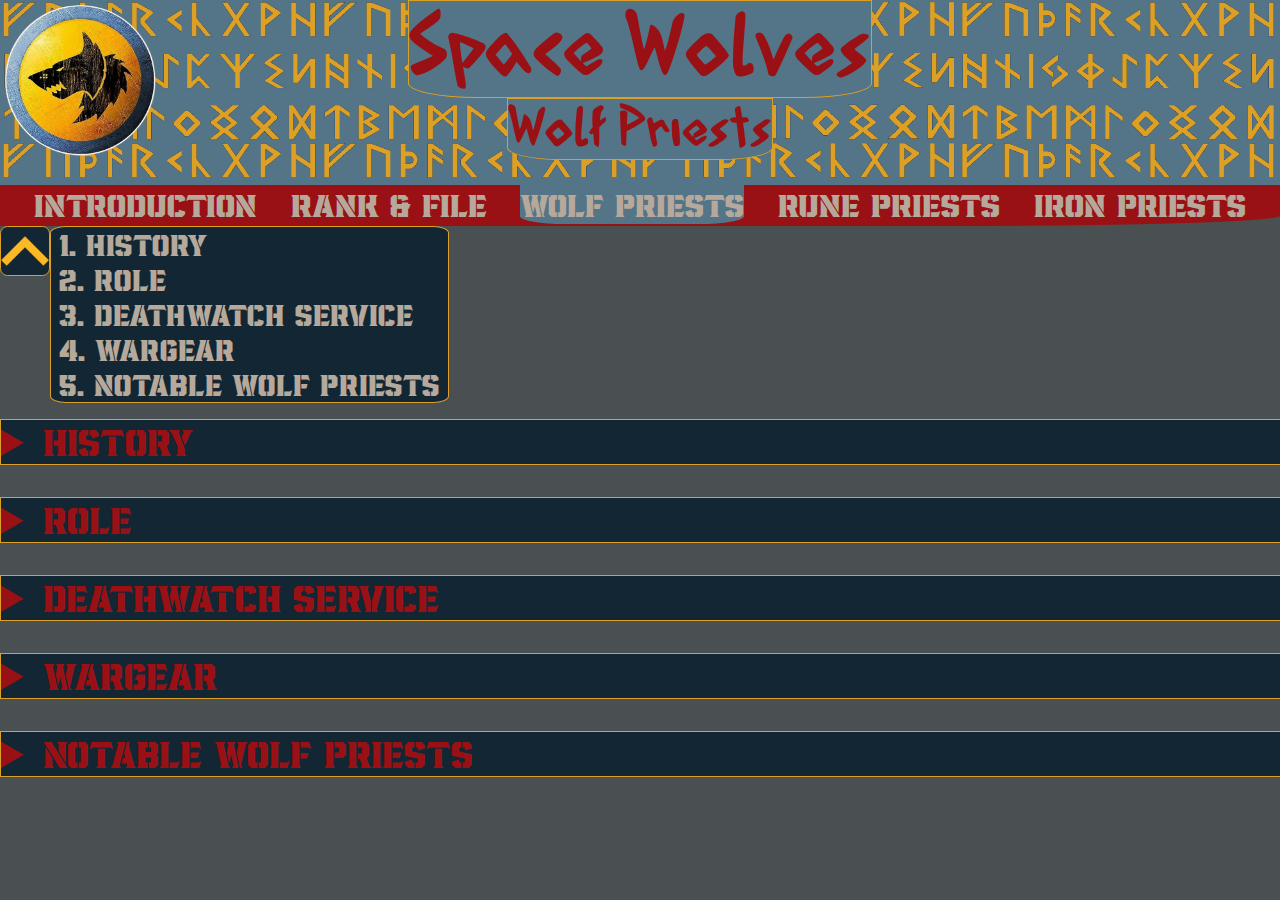
<file: page3.html>
<!DOCTYPE html>
<html lang='en'>
    <head>
        <meta charset="UTF-8">
        <meta name="viewport"
                content="width=device-width, initial-scale=1">
        <title>Wolf Priests</title>
        <link rel="stylesheet" type="text/css" href="Final.css">
        <script src="final.js" defer></script>
    </head>
    <!--
    Author: Dalton Hilliker
    Last Modified Date: 8DEC24
    Last Modified By: Dalton Hilliker
    File Name: page3.html
    All pictures and informations taken from Warhammer 40,000 official wikipedia pages, and the Official Games Workshop website.
    -->
    <body>
        <header>
            <img id="top" src="SW_Logo.png" title="Space Wolf Emblem" alt="Space Wolf Emblem">
            <h1>
                Space Wolves
            </h1>
            <h4>
                Wolf Priests
            </h4>
            <div class="hovermenu">
                <img class="hoverimg" src="Menu.png" title="Navigation Menu" alt="Navigation Menu">
                <div class="hoverlinks">
                    <a href="index.html" id="introlinkplain1">Introduction</a>
                    <a href="page2.html" id="ranklinkplain1">Rank & File</a>
                    <a href="page3.html" id="wolflink1">Wolf Priests</a>
                    <a href="page4.html" id="runelinkplain1">Rune Priests</a>
                    <a href="page5.html" id="ironlinkplain1">Iron Priests</a>
                </div>
            </div>
        </header>
        <div id="navigation">
            <nav class="page3nav">
                <span><a href="index.html" id="introlinkplain2">Introduction</a></span>
                <span><a href="page2.html" id="ranklinkplain2">Rank & File</a></span>
                <span><a href="page3.html" id="wolflink2">Wolf Priests</a></span>
                <span><a href="page4.html" id="runelinkplain2">Rune Priests</a></span>
                <span><a href="page5.html" id="ironlinkplain2">Iron Priests</a></span> 
            </nav>
        </div>
        <main>
            <a href="#top"><img src="return.png" class="return" title="Return to Bookmarks" alt="Return to Bookmarks"></a>
            <div id="bookmarks" class="bookmarksdrop">
                <div>
                <a href="#wolfhistory">1. History</a>
                </div>
                <div>
                <a href="#wolfrole">2. Role</a>
                </div>
                <div>
                <a href="#wolfdeathwatchservice" >3. Deathwatch Service</a>
                </div>
                <div>
                <a href="#wolfwargear">4. Wargear</a>
                </div>
                <div>
                <a href="#wolfnotable">5. Notable Wolf Priests</a>
                </div>
            </div>
            <div id="wolfpriestpage">
                <details>
                    <summary id="wolfhistory">
                        History
                    </summary>
                        <div>
                            <img id="wolfpriest" src="wolfpriest.png" title="Space Wolf Wolf Priest" alt="Space Wolf Wolf Priest">
                            <p>
                                The role of Wolf Priest harkens back to the bygone era of the Great Crusade in the last two centuries of the 30th Millennium. They were one of several subdivisions within the Priests of Fenris, the interconnected Orders which provided for the physical, spiritual and technological needs of the VI Legion. Occluded to outsiders beneath webs of what outwardly seemed superstition and barbarism, they were more than technicians and specialists, but instead the repositories of the Legion's true history, the keepers of its secrets and the masters of its lore.

                                There were several divisions of particular prominence, the greatest perhaps being the Speakers of the Dead. They were chosen from the most strong-willed and coldly self-controlled of their brethren to serve as its masters of discipline, instillers of its culture, wardens both of the gene-seed and the memory of the Legion. A Speaker of the Dead was charged with overseeing the implantation of the Legion's gene-seed into potential Aspirants as well as monitoring the physical and mental well-being of their fellow warriors. The Speakers of the Dead were also entrusted with the vital task of training new waves of the Legion's warriors and the watching over of its ranks for dangerous incidences of instability, either mental or physiological.

                                In battle, they carried a variety of sophisticated biogenic and alchemical tinctures whose use was masked in primitive ritual in order to temporarily abjure hideous injuries incurred on the battlefield. These priests walked the path that threaded between both life and death, memory and oblivion, and while their healing balms might bring a warrior back from the brink of death, their garm-blood vials symbolised the other side of that coin; in it was a bitter poison that brought on a terrible death. It was they who encoded the Legion's history within memetically-patterned "sagas," and who recorded and judged the deeds both of the living and the dead so that the honoured might be remembered and the dishonoured despised. Eventually this bygone specialty rank evolved into the role of the Wolf Priest for the Space Wolves of the late 41st Millennium.
                            </p>
                        </div>
                </details>
                <details class="collapsible">
                    <summary id="wolfrole">
                        Role
                    </summary>
                        <div id="divwrap">
                            <p>
                                As officers of the Space Wolves, the Wolf Priests are the most revered of their kind, holding such authority that even the proudest of Wolf Lords step aside at their passing. They are the guardians of the Chapter's genetic, spiritual and physical heritage. As the Choosers of the Valiant, it is the Wolf Priests who choose those who are worthy to undergo the transformation into a Space Wolf, taking responsibility for their charges as they progress through the ranks from a lowly Blood Claw to a venerable Long Fang and beyond. They can often be seen standing on a rocky pinnacle high above, watching the blood-pitched battles as the feral Fenrisian tribes fight their brutal wars against one another -- the Wolf Priests' penetrating gaze falls upon each warrior in turn.

                                Should one amongst their number prove himself truly exceptional during the day's fighting he may find himself visited by a vision out of a nightmare. After the conclusion of the battle, when the blood-soaked battlefield is littered with corpses, a looming, armoured figure, black as Morkai's fur and wearing a leering wolf skull helm, may emerge silently from the shadows. The figure beckons the chosen Fenrisian warrior to come with him, to walk away from the love and warmth of their family forever. It is said that no single tribesman has ever refused, for legends foretell that the Wolf Priests not only possess the ability to imbue true greatness but also hold the keys to the stars themselves. Even those chosen warriors who have suffered grievous wounds which would ordinarily prove mortal can be healed by the skills of the Wolf Priests if they have the will to live.
                                
                                Learned in the ways of bio-mechanics and chirurgy, it is the Wolf Priests who oversee an Aspirant's long and dangerous transformation into a Space Wolf, monitoring their charges for signs of the Curse of the Wulfen, and administering the last rites over a Battle-Brother’s remains should he fall in battle. The first and last face a warrior will see in his career as a Space Wolf is the lupine skull-mask of a Wolf Priest, for it is he who guides a warrior's apotheosis in those early years, and who administers the Rites of Morkai when that warrior bleeds his last upon the field of battle. In essence, the Wolf Priests combine the roles and responsibilities carried out in other Chapters by Chaplains and Apothecaries, yet the rank is far more than the sum of those two roles. To the Space Wolves, the Canis Helix genetic sequence within their gene-seed is the direct inheritance of their Primarch, his blood pumping through their veins as his spirit and courage swells their savage souls. The Wolf Priests administer to body and soul as a whole, for to them both are one and the same.
                            
                                In battle, the Wolf Priests serve as living embodiments of all their Chapter stands for: black-armoured incarnations of death whose very presence drives their charges onwards to ever-greater feats. Their battle cries resound across the battlefield, filling the hearts of the Space Wolves with savage joy and those of the enemy with unfettered terror. Should a Space Wolf fall, a Wolf Priest is there at his side, the Fang of Morkai ready to extract his Progenoid Glands so that his legacy is secured. Though they reap the gene-seed of the fallen in much the same way as the Apothecaries of other Space Marine Chapters, preserving the genetic heritage of his brethren is far from the Wolf Priests' only duty. They also function as cult leaders and spiritual guides in the manner of a Space Marine Chaplain, each a living conduit that maintains the Chapter's connection to the Imperial Creed.
                            </p>
                            <img id="wolftrial" src="trial.png" title="Space Wolf Wolf Priest watching over an aspirant" alt="Space Wolf Wolf Priest watching over an aspirant">
                        </div>
                </details>
                <details class="collapsible">
                    <summary id="wolfdeathwatchservice">
                        Deathwatch Service
                    </summary>
                        <div>
                            <img id="dwwpriest" src="deathwatchpriest.png" title="Space Wolf Wolf Priest serving in the Deathwatch" alt="Space Wolf Wolf Priest serving in the Deathwatch">
                            <p>
                                Given their role as wards of the physical and spiritual health of the Space Wolves, it is a rare thing indeed for a Wolf Priest to take the Apocryphon Oath, and serve a Vigil of the Long Watch with the Deathwatch, the Chamber Militant of the Ordo Xenos. When they do choose this path, it is often early in their careers, in order that they might become adept at fighting the many alien foes the Deathwatch must face. In the ranks of the Deathwatch, the Wolf Priest faces enemies he might never otherwise have encountered, and in so doing earns great wisdom to pass on to his charges on his return to his Chapter.

                                In accepting a Wolf Priest into his Watch Fortress, a Watch Commander gains the services of an individual of unique skill and ability. His knowledge of both the Apothecary’s arts and the duties of the Chaplain are of course valuable. Yet the greatest of the Wolf Priests are able to extend their ministrations to all of the Battle-Brothers they serve alongside, inspiring each and every one to epic deeds of courage worthy of the greatest heroes of the Space Wolves and of the Adeptus Astartes as a whole.
                            </p>
                        </div>
                </details>
                <details class="collapsible">
                    <summary id="wolfwargear">
                        Wargear
                    </summary>
                        <div  id="divwrap">
                            <p>
                                The raiment of a Wolf Priest is more than an assortment of practical tools; each item represents some spiritual or traditional facet of Fenrisian culture or the Chapter Cult of the Space Wolves and include:

                                • Artificer Power Armour or choice of Terminator Armour

                                • Wolf Skull Helm - One of the most recognisable totems of a Wolf Priests' office, these fearsome and grotesque Artificer-made helms represents their connection with the cycle of life and death, the cycle that the Wolf Priests represent to the people of Fenris and the Space Wolves. These helms are constructed with an ingenious atmospheric interchange system that allows small portions of the surrounding air to be drawn into the helmet without compromising its protective seal. In addition, the helmet’s Auto-senses and Augur spirits are finely tuned to match the heightened sensory abilities of the Space Wolf wearing it.

                                • Crozius Arcanum - These winged, wolf skull-topped weapons are used as both a melee weapon and the primary badge of office of a Wolf Priest, and are fundamentally identical to the same weapons carried by the Chaplains of other Chapters. These heavy mauls are wreathed in crackling gravitic disruption fields, and more importantly, serve as a symbol of the bearer's status as a spiritual guardian of his Battle-Brothers.

                                • Wolf Amulet - The Wolf Priests bear potent amulets that protect both body and soul from the mortal blows and baleful energies alike. These amulets contain a potent force field generator capable of turning aside mighty blows and ravening energies. These amulets are fundamentally similar to the standard Rosarius worn by Chaplains in other Chapters and high-ranking members of the Ecclesiarchy.

                                • Fang of Morkai - As much as they are the spiritual guardians of the Space Wolves, Wolf Priests also maintain the physical well-being and genetic legacy of their brethren, and require tools necessary for that vital role. Unlike the Apothecaries of other Chapters, Wolf Priests do not carry complex Narthecium arrays, but prefer instead to bear an assortment of potions, balms and herbal cures and a vicious-looking, complex, multi-bladed device known as the Fang of Morkai, which allows the extraction of a dying Space Wolf's Progenoid Glands so that his essence may live on to fight once again in a new host. The Fang of Morkai functions exactly like a Reductor. The presence of a Wolf Priest in battle will fortify those Space Wolves nearby as he leads them forth to slay his chosen foes, for the Space Wolves known that the Wolf Priests will carry the worthy beyond the gates of Morkai, that they might fight the enemies of the Allfather forever more.
                            </p>
                            <img id="dagger" src="daggerofmorkai.png" title="Space Wolf Wolf Priest holding a Fang of Morkai designed into a dagger created by me, Wrecknball Industries" alt="Space Wolf Wolf Priest holding a Fang of Morkai designed into a dagger created by me, Wrecknball Industries">
                        </div>
                    </details>
                <details class="collapsible">
                    <summary id="wolfnotable">
                        Notable Wolf Priests
                    </summary>
                        <div>
                            <img id="ulrik" src="ulrik.png" title="Space Wolf Wolf Priest Ulrik the Slayer" alt="Space Wolf Wolf Priest Ulrik the Slayer">
                            <p>
                                • Ulrik the Slayer - Also known as Grandfather Lupus and the Guardian of the Sons of Russ, Ulrik is the Wolf High Priest of the Space Wolves Chapter and is the oldest of all the Space Wolves other than the Chapter's Dreadnoughts. His great mane is white as the slopes of Asaheim on the Space Wolves' Chapter homeworld of Fenris. Legend has it that Ulrik is older even than the mighty Logan Grimnar, the current Great Wolf of the Chapter, who has fought in the name of the Emperor for over 700 Terran years.

                                • Ranek Icewalker - Wolf Priest of the Chapter who served in Wolf Lord Berek Thunderfist's Great Company. Ranek was the Wolf Priest who chose Ragnar Blackmane to become a Neophyte of the Chapter and first saw greatness in him. Ranek was Blackmane's friend and mentor and was one of the few Space Wolves to praise Blackmane for losing the Spear of Russ to prevent the emergence of the Thousand Sons Daemon Primarch, Magnus the Red, from the Warp on the world of Garm. He has remained the young Wolf Lord's close mentor and confidante.

                                • Thrar "Wyrmblade" Hraldir - Wolf Priest of the Chapter during the 32nd Millennium. Hraldir was instrumental in the development of the genetic engineering program known as The Tempering -- the Space Wolves' effort to expunge the genetic deficiencies of the Space Wolves' gene-seed in order to create new Successor Chapters. Hraldir came closer than any other since the Emperor Himself at understanding the nature of the Canis Helix. During the First Battle of The Fang, he confronted the Thousand Sons Daemon Primarch Magnus the Red and was slain. With his death, the secrets of the Space Wolves' gene-seed and how to remove the taint of the Curse of the Wulfen died with him.

                                • Sigurd - A young Wolf Priest, Sigurd fought alongside Ragnar Blackmane during his time as a Wolfblade and would later fight at his side once more when he became the Wolf Lord of his own Great Company. Their initial relationship was inimical, partly due to Blackmane's bad reputation within the Chapter after losing the Spear of Russ, and partly due to Sigurd's own inexperience with his station and the Space Wolves' traditions due to his very recent ordaining as a Wolf Priest. Both Astartes would be forced to collaborate when they encountered the 13th Great Company, however, and both united to counter the machinations of the Thousand Sons Sorcerer Madox. Despite his inexperience, Sigurd managed to function as a stable anchor of sanity for those Space Wolves suffering from the Curse of the Wulfen, and to let go of his enmity toward Blackmane. Today, he is counted amongst that Wolf Lord's most trusted officers and valued counsellors, his ability and experience to deal with Wulfen-cursed warriors a blessing to his Great Company.

                                • Sternhammer, Warden of the Lost - A Wolf Priest who is known only as Sternhammer to the defenders of the Cadian Gate came to represent all the actions of the Space Wolves 13th Company during the 13th Black Crusade. He fell on the Forces of Chaos mercilessly and then withdrew before any Imperial force could make successful contact. Sternhammer was reported to have been in a great many different war zones light years apart from each other, leading a band of bestial warriors that he would unleash like giant hunting hounds upon the foe. He was reported to have saved the 143rd Cadian Regiment at Cadmus Binary. Alongside a powerful Wolf Lord, this Wulfen Guard slew the Night Lords Chaos Lord Sinax. Only a few days later and five light years away, Sternhammer was reportedly sighted once more, leading a boarding action aboard an Imperial Navy vessel that resulted in the scuttling of the Light of Fatidicus, so that the enemy would not capture it. More than a hundred victories were attributed to Wolf Priest Sternhammer and his warbands. Whether they were the same band, or many, and whether Sternhammer led them all himself is unknown, but the Defenders of the Cadian Gate remain both heartened and terrified at the memory of the mournful howls of the Wulfen he led into combat.

                                • Najot Threader - A Wolf Priest of the Horus Heresy era who fought during the Fall of Prospero.
                            </p>
                        </div>
                </details>
            </div>
        </main>
    </body>
</html>
</file>
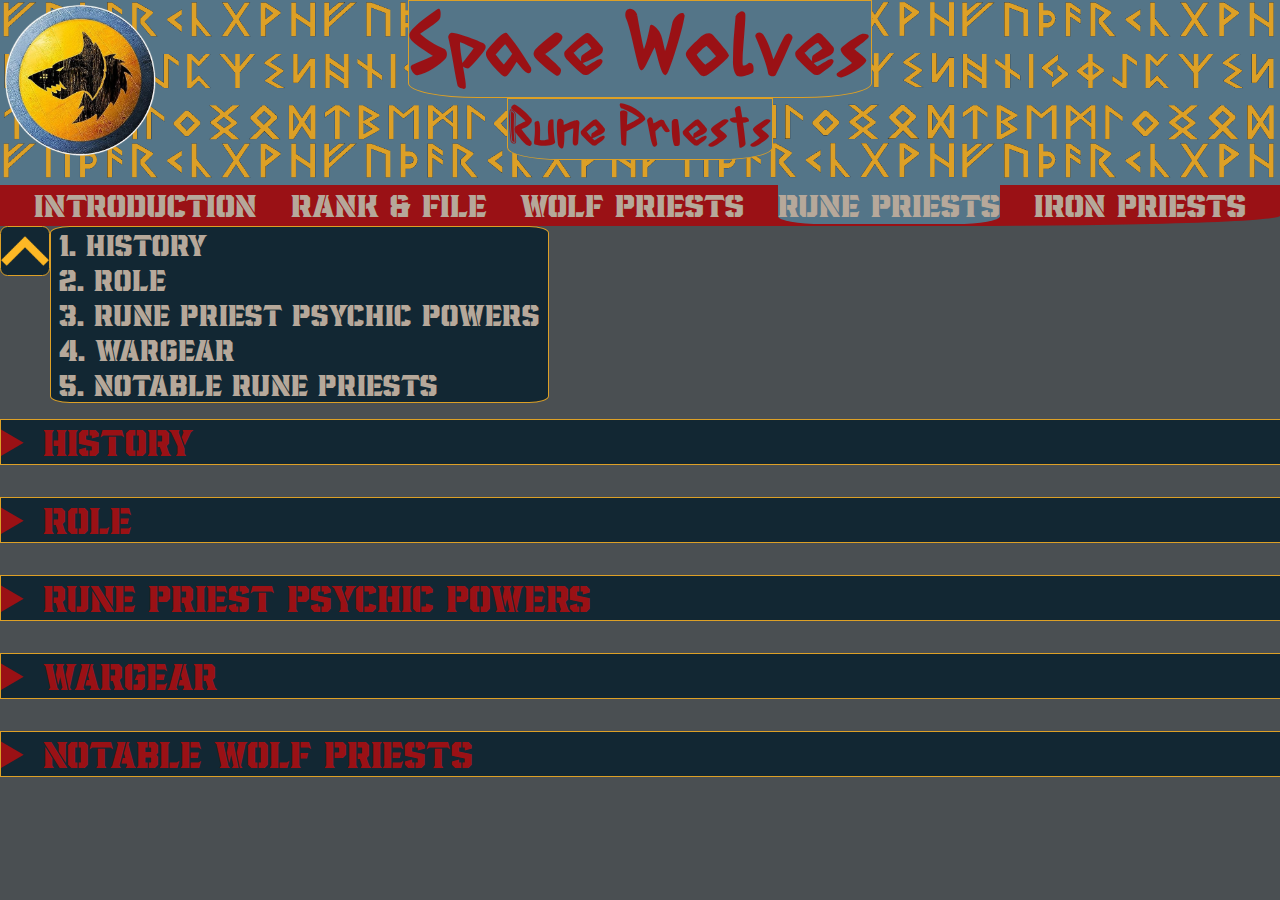
<file: page4.html>
<!DOCTYPE html>
<html lang='en'>
    <head>
        <meta charset="UTF-8">
        <meta name="viewport"
                content="width=device-width, initial-scale=1">
        <title>Rune Priests</title>
        <link rel="stylesheet" type="text/css" href="Final.css">
        <script src="final.js" defer></script>
    </head>
    <!--
    Author: Dalton Hilliker
    Last Modified Date: 8DEC24
    Last Modified By: Dalton Hilliker
    File Name: page4.html
    All pictures and informations taken from Warhammer 40,000 official wikipedia pages, and the Official Games Workshop website.
    -->
    <body>
        <header>
            <img id="top" src="SW_Logo.png" title="Space Wolf Emblem" alt="Space Wolf Emblem">
            <h1>
                Space Wolves
            </h1>
            <h4>
                Rune Priests
            </h4>
            <div class="hovermenu">
                <img class="hoverimg" src="Menu.png" title="Navigation Menu" alt="Navigation Menu">
                <div class="hoverlinks">
                    <a href="index.html" id="introlinkplain1">Introduction</a>
                    <a href="page2.html" id="ranklinkplain1">Rank & File</a>
                    <a href="page3.html" id="wolflinkplain1">Wolf Priests</a>
                    <a href="page4.html" id="runelink1">Rune Priests</a>
                    <a href="page5.html" id="ironlinkplain1">Iron Priests</a>
                </div>
            </div>
        </header>
        <div id="navigation">
            <nav class="page4nav">
                <span><a href="index.html" id="introlinkplain2">Introduction</a></span>
                <span><a href="page2.html" id="ranklinkplain2">Rank & File</a></span>
                <span><a href="page3.html" id="wolflinkplain2">Wolf Priests</a></span>
                <span><a href="page4.html" id="runelink2">Rune Priests</a></span>
                <span><a href="page5.html" id="ironlinkplain2">Iron Priests</a></span> 
            </nav>
        </div>
        <main>
            <a href="#top"><img src="return.png" class="return" title="Return to Bookmarks" alt="Return to Bookmarks"></a>
            <div id="bookmarks" class="bookmarksdrop">
                <div>
                <a href="#runehistory">1. History</a>
                </div>
                <div>
                <a href="#runerole">2. Role</a>
                </div>
                <div>
                <a href="#runepsychic" >3. Rune Priest Psychic Powers</a>
                </div>
                <div>
                <a href="#runewargear">4. Wargear</a>
                </div>
                <div>
                <a href="#runenotable">5. Notable Rune Priests</a>
                </div>
            </div>
            <div id="wolfpriestpage">
                <details>
                    <summary id="runehistory">
                        History
                    </summary>
                        <div>
                            <p>
                                The role of the Rune Priest harkens back to the bygone era of the Great Crusade in the last two centuries of the 30th Millennium. They were one of several subdivisions within the Priests of Fenris, the interconnected orders which provided for the physical, spiritual and technological needs of the VI Legion.

                                Occluded to outsiders beneath webs of what outwardly seemed superstition and barbarism, they were more than technicians and specialists, but instead the repositories of the Legion's true history, the keepers of its secrets and the masters of its lore.

                                There were several divisions of particular prominence, with the warrior-mystics known as the Caster of Runes being one of them. They were undeniably an order of psykers who considered themselves a breed apart from the Librarians of the other Legions.

                                Those chosen as the Casters of Runes had the psyker's gifts, but treated them warily as a potential curse as well as a blessing, reaching for their power only through a deliberate skein of cognitive shielding within their own minds, and aided by a unique lattice of psycho-memetic pattern field technology incorporated into their armour as a safeguard both against hostile outside forces and drawing down too much power from the Empyrean themselves.

                                They manipulated their powers through these little-understood runic matrices and adapted Fenrisian rituals, and provided the VI Legion with prognostication and shielded it from Warp threats.

                                Eventually this bygone specialty rank of the Space Marine Legions evolved into the present-day role of the Rune Priest for the Space Wolves Chapter.
                            </p>
                            <img id="runicpriest" src="runicpriest.png" title="Space Wolf Rune Priest" alt="Space Wolf Rune Priest">
                        </div>
                </details>
                <details class="collapsible">
                    <summary id="runerole">
                        Role
                    </summary>
                        <div id="divwrap">
                            <img id="storm" src="storm.png" title="Space Wolf Rune Priest accompanied by his psybernetic familiar, unleashes the power of the storm." alt="Space Wolf Rune Priest accompanied by his psybernetic familiar, unleashes the power of the storm.">
                            <p>
                                Of all the priesthoods of the Space Wolves, the Rune Priests are the most arcane, for these individuals are distant and mysterious figures.

                                Learned in Fenrisian shamanic traditions that a mere tribesman could never comprehend, the men who become Rune Priests are often marked by the gods even before their induction into the Space Wolves.

                                Consuming their days and haunting their nights, these shamans possess the knowledge of the mystic arts, of hidden rites handed down through the millennia.

                                Keeping their own counsel, Rune Priests live apart from their kin save to interpret the casting of the runes. During battle, however, the Rune Priests are roaring, raging incarnations of storm-borne fury.

                                The elements themselves obey their command, for Rune Priests are masters of the storm. They can call upon the power of a mighty blizzard to drive shards of ice into the flesh of their enemies, implore the element of lightning to spear their enemies from above, or compel the rocky jaws of Fenris herself to open, sending the enemy tumbling downward into the planet's molten heart.

                                None truly understand how the particular psychic ability that allows control over the elements becomes manifest within the human soul. Electricity might crackle from a brawling warrior's fists, or maybe a young Blood Claw will inexplicably survive a massive lightning strike and be forever touched with the power of the storm.

                                Some believe that perhaps a latent psychic ability resides within all the bloodlines of Fenris, or that there is some sort of irregularity in the Canis Helix genetic catalyst that triggers such a change.

                                To the warriors of The Fang it matters not, for they care only for the Rune Priests' ability to serve the Chapter with honour -- how this is achieved is their own business.

                                Amongst the tribes, it is believed that all Fenrisian men are sons of the storm, and that there is nothing unnatural about the tempest lending strength to its own.

                                In battle, Rune Priests carry graven weapons covered from end to end in ancient runes that glow red-hot when psychic power is channelled through them. With these runes the Rune Priests control and direct the fury of the elements.

                                Rune Priests also carrying talismans, totems and fetishes that often prove to be potent weapons against the eldritch powers of the Warp. The tribal shamans of Fenris carve runes upon the teeth of totem animals such as the sea beasts known as Ice Krakens.

                                The most powerful of all are carved upon the fangs of the Wolves of Fenris. These teeth are used to divine the fate of men, and to determine the course of future events.

                                With these tools of their trade the most hazardous duty of the Rune Priests is to banish the most terrifying of daemons, whose hide is proof against the steel of lesser men. The Rune Priests can do this and more without hesitation or complaint.

                                Such is their legend that many Space Wolves believe to fight alongside a Rune Priest is to witness the ancient sagas come to life.

                                Some Rune Priests also have psybernetically-enhanced familiars that accompany them to war. Usually taking the form of a raven, these familiars are fitted with augmetic relays that give their master a psychic view of large swathes of the battlefield.
                            </p>
                        </div>
                </details>
                <details class="collapsible">
                    <summary id="runepsychic">
                        Rune Priest Psychic Powers
                    </summary>
                        <div id="divwrap">
                            <p>
                                Rune Priests possess a number of unique abilities that standard Chapter Librarians do not. These powers are psychic as well as elemental in nature and work on a gestalt principle similar to those manifested by Ork Weirdboyz, in which the more Rune Priests are present in one location, the more powerful their psychic abilities become. Unlike the Librarians of other Chapters, Rune Priests' psychic abilities are based upon the shamanistic rune magic used by the feral natives of Fenris. The Rune Priests use runes to concentrate and develop their powers, and their armour is enscribed with patterns of interwoven runes that form a complex psychic web attuned to the Rune Priest's own mind.

                                • Fury of the Wolf Spirits - The Rune Priest summons up the spirits of the Thunderwolves Freki the Fierce and Geri the Cunning from the netherworld. These Thunderwolves were Primarch Leman Russ's wolf-brothers and constant companions. The Rune Priest sets the charcoal-black spirits of the two most exalted Thunderwolves upon the foe, their eerie howls sending men mad with fear. As long as this power is sustained, the Rune Priest is flanked by two spectral wolves that he may direct against his foes with a verbal command.
                                
                                • Jaws of the World Wolf - The Rune Priest implores the spirit of the world upon which he walks to open its rock-fanged maw, and a chasm cracks open under the feet of his enemies, sending them tumbling to their deaths.
                                
                                • Living Lightning - The Rune Priest cries out to the sky and calls a dancing bolt of sentient electricity down from the heavens. This bolt crackles from the brooding skies, arcing into the ranks of the enemy and grounding on foe after foe until a trail of blackened corpses is left in its wake.
                                
                                • Murderous Hurricane - The Rune Priest bellows an ancient curse and his frosted breath coalesces and grows into a deadly blizzard. Within moments, the Rune Priest's foes are all but consumed in a hurricane of freezing shards, a thousand blades of Warp-forged ice plunging into their flesh.
                                
                                • Storm Caller - The Rune Priest chants an ancient rite that builds into a terrifying crescendo. In the space of a few moments, howling winds and furious blizzards rage about him in a vortex of ice and snow that crackles blue with destructive psychic energy.
                                
                                • Tempest's Wrath - In a fearsome display of power, the Rune Priest calls upon the spirits of wind, storm, and snow, tearing the air with gales and tempests. The Rune Priest brings the rage of the storm to a roaring climax as frost-fingered wind spirits whip those who intrude upon their domain out of the skies and smash them upon the stony ground.
                                
                                • Thunderclap - The Rune Priest slams his armoured gauntlets together whilst shouting a word of power, and the noise is magnified a hundredfold. The resultant thunderclap is loud enough to shatter stone and even liquefy the brains of those nearby.
                            </p>
                            <img id="runep2" src="runep2.png" title="Space Wolf Rune Priest in combat" alt="Space Wolf Rune Priest in combat">
                        </div>
                </details>
                <details class="collapsible">
                    <summary id="runewargear">
                        Wargear
                    </summary>
                        <div>
                            <img id="runep3" src="runep3.png" title="Space Wolf Rune Priest channels the elemental might of Fenris" alt="Space Wolf Rune Priest channels the elemental might of Fenris">
                            <p>
                                • Runic Power Armour - Runic Priests wear Runic Armour denoting their specialist position within the Chapter. This armour is covered in glowing, protective Fenrisian Runes of Power that nullify the affects of enemy psychic abilities. The Space Wolves are known to also grant valiant members of their Chapter these specially crafted suits of Power Armour inscribed with psychic Runes of Protection by the Chapter's Rune Priests. These runes provide the wearer of Runic Armour with an enhanced defence against psychic attacks. This armour is created by the Space Wolves Chapter's Iron Priests (Techmarines) and officially codified by the Adeptus Mechanicus as the Mark XII Lupio Pattern, though the suits can look like any of the standard patterns of Power Armour. As a result of their antiquity, many of these suits are often earlier patterns of Power Armour than the most common Mark VI and Mark VII.

                                • Terminator Armour (Optional)

                                • Psychic Hood - Psychic hoods are commonly used by Astartes Librarians. These arcane devices are lined with psi-enhancing crystals that amplify the wearer’s psychic powers. More importantly, they render the wearer capable of nullifying the effects that other psykers can unleash.

                                • Chooser of the Slain - The Chooser of the Slain is a fusion of flesh and steel that acts as a cybernetic familiar and spy for the Rune Priests, often taking the form of a psyber-raven though other animal forms are also possible.

                                • Runic Weapon - Runic weapons are the signature tools of the Rune Priests, often taking the form of staffs or wickedly bladed axes. These staffs are crafted from rare and priceless oak, the wood taken from trees raised in the soil of ancient Terra back in the days when trees still grew wild upon that ancient world. Carved with protective sigils and canticles of banishment, the weapon affords excellent protection against the powers of the Warp. These staffs are highly prized treasures which gradually absorb the psychic imprint of their owner, becoming more closely tailored to the Rune Priest's mind. It is said that if a Rune Priest lives to a great age, his staff becomes a living part of him, and that after his death the staff lives on, preserving something of its former master's thoughts and powers.
                            </p>
                        </div>
                    </details>
                <details class="collapsible">
                    <summary id="runenotable">
                        Notable Wolf Priests
                    </summary>
                        <div>
                            <p>
                                • Njal Stormcaller - Njal Stormcaller, called the Tempest that Walks, is the Space Wolves Chapter's greatest Rune Priest. He has proven to be of unparalleled ability both as an Astartes warrior and a psyker. He is accompanied by his companion Nightwing, a psyber-raven.
                                
                                • Irnist the Wise - A Rune Priest of the Chapter, Irnist the Wise is the twin brother to Erik Morkai and advisor to the Great Wolf Logan Grimnar.
                                
                                • Torvald - Known as Torvald the Reaver of Red Kraken Hold, he has continuously served in the Space Wolves' 13th Company for ten millennia. This mighty Son of Russ was one of the Space Wolves' first Rune Priests and fought by the side of Russ himself during the Great Crusade. He has been Wolf Lord Bulveye's lieutenant since that bygone era.
                                
                                • Ohthere Wyrdmake - Rune Priest of the Space Wolves during the Great Crusade and the Horus Heresy eras. Ohthere had befriended Ahriman, the Chief Librarian and Captain of the 1st Fellowship of the Thousand Sons Legion, in an attempt to learn about the sorcerous tenets of the XV Legion. He used what he learned to speak against the Thousand Sons for their blatant use of sorcery, leading to a ban on all Astartes Librarians during the Council of Nikaea. During the Fall of Prospero, Ohthere had a psyber-raven with him that Thousand Sons Astartes Ankhu Anen (Guardian of the Great Library of Prospero and member of the Corvidae Cult) thought was a good omen but unfortunately led to the destruction of his cult's library, eradicating thousands of years of history and research. Wyrdmake was ultimately killed by Ahriman after he realised that the Space Wolves had been manipulated by Chaos to attack the Thousand Sons.
                            </p>
                            <img id="njal" src="njal.png" title="Space Wolf Rune Priest Njal Stormcaller" alt="Space Wolf Rune Priest Njal Stormcaller">
                        </div>
                </details>
            </div>
        </main>
    </body>
</html>
</file>
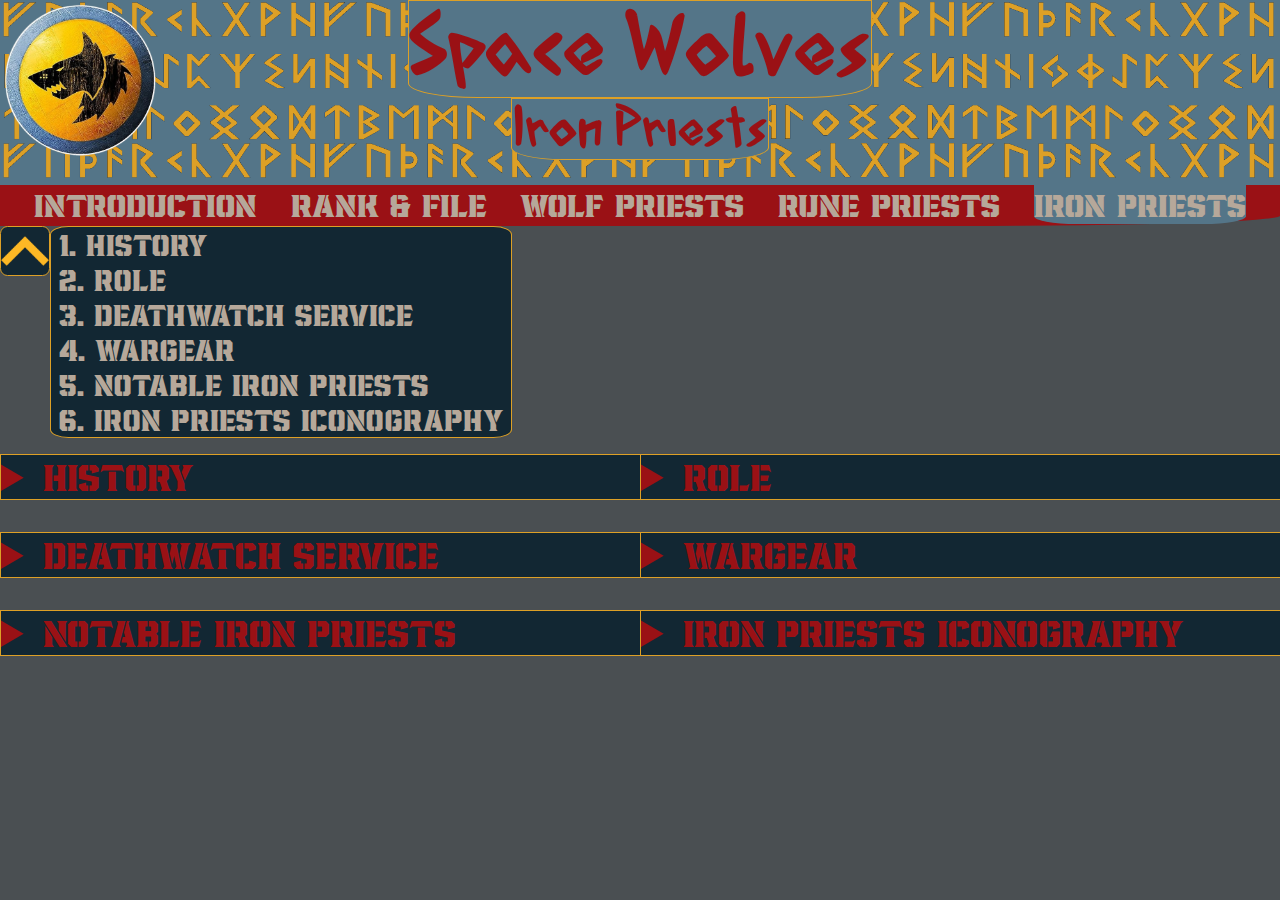
<file: page5.html>
<!DOCTYPE html>
<html lang='en'>
    <head>
        <meta charset="UTF-8">
        <meta name="viewport"
                content="width=device-width, initial-scale=1">
        <title>Iron Priests</title>
        <link rel="stylesheet" type="text/css" href="Final.css">
        <script src="final.js" defer></script>
    </head>
    <!--
    Author: Dalton Hilliker
    Last Modified Date: 8DEC24
    Last Modified By: Dalton Hilliker
    File Name: page5.html
    All pictures and informations taken from Warhammer 40,000 official wikipedia pages, and the Official Games Workshop website.
    -->
    <body>
        <header>
            <img id="top" src="SW_Logo.png" title="Space Wolf Emblem" alt="Space Wolf Emblem">
            <h1>
                Space Wolves
            </h1>
            <h4>
                Iron Priests
            </h4>
            <div class="hovermenu">
                <img class="hoverimg" src="Menu.png" title="Navigation Menu" alt="Navigation Menu">
                <div class="hoverlinks">
                    <a href="index.html" id="introlinkplain1">Introduction</a>
                    <a href="page2.html" id="ranklinkplain1">Rank & File</a>
                    <a href="page3.html" id="wolflinkplain1">Wolf Priests</a>
                    <a href="page4.html" id="runelinkplain1">Rune Priests</a>
                    <a href="page5.html" id="ironlink1">Iron Priests</a>
                </div>
            </div>
        </header>
        <div id="navigation">
            <nav class="page5nav">
                <span><a href="index.html" id="introlinkplain2">Introduction</a></span>
                <span><a href="page2.html" id="ranklinkplain2">Rank & File</a></span>
                <span><a href="page3.html" id="wolflinkplain2">Wolf Priests</a></span>
                <span><a href="page4.html" id="runelinkplain2">Rune Priests</a></span>
                <span><a href="page5.html" id="ironlink2">Iron Priests</a></span> 
            </nav>
        </div>
        <main>
            <a href="#top"><img src="return.png" class="return" title="Return to Bookmarks" alt="Return to Bookmarks"></a>
            <div id="bookmarks" class="bookmarksdrop">
                <div>
                <a href="#ironhistory">1. History</a>
                </div>
                <div>
                <a href="#ironrole">2. Role</a>
                </div>
                <div>
                <a href="#irondeathwatchservice" >3. Deathwatch Service</a>
                </div>
                <div>
                <a href="#ironwargear">4. Wargear</a>
                </div>
                <div>
                <a href="#ironnotable">5. Notable Iron Priests</a>
                </div>
                <div>
                <a href="#ironicon">6. Iron Priests Iconography</a>
                </div>
            </div>
            <div id="ironpriestpage">
                <details>
                    <summary id="ironhistory">
                        History
                    </summary>
                        <div>
                            <img id="iron" src="iron.png" title="Space Wolf Iron Priest" alt="Space Wolf Iron Priest">
                            <p>
                                The role of Iron Priest harkens back to the bygone era of the Great Crusade in the last two standard centuries of the 30th Millennium. They were one of several subdivisions within the Priests of Fenris, the interconnected orders which provided for the physical, spiritual and technological needs of the VI Legion.

                                Occluded to outsiders beneath webs of what outwardly seemed superstition and barbarism, they were more than technicians and occupational specialists for their Space Marine Legion, but instead the repositories of the Legion's true history, the keepers of its secrets and the masters of its lore. There were several divisions among the Priests of Fenris of particular prominence, with the "Priests of Iron" being one of them. They were engineers, pilots and technicians, the masters of the armouries, war machines and technological arcana of the Space Wolves Legion.

                                The Priests of Iron masked vast technological lore behind an outwardly barbaric show of tech-mysticism whose temper -- if not form -- would do justice to the most obtusely arcane Tech-priest of Mars. Their role was not simply to supply their Legion with arms and maintain their wargear, but to ensure it was as self-sufficient as possible.

                                The Priests of Iron also stood guard over certain troves of weaponry and schematic patterns gifted by Terra and uniquely developed by the Iron Priests themselves.
                            </p>
                        </div>
                </details>
                <details class="collapsible">
                    <summary id="ironrole">
                        Role
                    </summary>
                        <div>
                            <p>
                                The Iron Priests are masters of the forge, Armoury, war engines and the Machine Spirits of all the Space Wolves' technology, and it is their job to maintain all the advanced weapons, vehicles and wargear of the Space Wolves. Their expertise lies with technical matters and their role is akin to that of Techmarines in other Chapters.

                                Like all Techmarines they spend several Terran years with the Tech-priests of the Adeptus Mechanicus of Mars where they learn the innermost secrets of arcane mechanics. It is the Iron Priests who forge each blade and bless each bolter, and it is they who appease the spirits of plasma and flame.

                                They belong to a brotherhood older than the Chapter itself. Without Iron Priests, the sons of Leman Russ would be reduced to wearing plated mail instead of powered suits of armour. Without Iron Priests to maintain the Chapter's voidcraft they would be unable to take to the Sea of Stars. Without them, The Aett would crumble, and the Chapter itself would die.

                                Amongst the native tribes of Fenris, there are those who serve as each tribe's smith. It is these masters of the forge who worship the "Gods of Iron," legendary figures said to reside within the volcanic islands adrift in the world's Boiling Sea. Fenrisian legends say that these gods have molten metal that runs through their veins, that fire dances at their command and that they in turn worship at the altar of the brazen god of technology.

                                Those Fenrisian smiths that are particularly gifted may make the lonely pilgrimage to the smoke-shrouded Isles of Iron, determined to see these gods with their own eyes. Those with the wit and strength to complete the arduous journey do indeed meet with these living gods, for this is the guise that is maintained by the Iron Priests when dealing with the mortals of Fenris.
                            
                                Immediately, these prospective candidates are put to work in the scalding and blistering heat of the lava forges, labouring to create the finest swords within the mouth of the volcano. They are forced to wear bulky iron gloves over their dexterous hands, their muscles screaming with exertion as they attempt to transform the crude metal around them into deadly tools of war. This is known as the "Test of the Iron Gauntlet."

                                If the pilgrim's work still proves to be of a masterful standard, and should he pass the arduous tests laid before him, then he may be taken on as an apprentice and initiated into the Space Wolves. Later he will journey to the forge cities of Mars, where he will learn the ways of the machine under the tutelage of the arcane and insular Adeptus Mechanicus. Only once he has fully embraced the mysteries of the Omnissiah will he be allowed to return to Fenris and take his rightful place amongst the Iron Priests, bringing growling engines of war to life in the service of his fellow wolf-brothers. The final test undertaken by an aspiring Iron Priest is to place their right hand into lava as a sacrifice to the spirit of the Iron Wolf. Though their hand is lost in the act, they receive a bionic replacement as part of their induction into the ranks of the priesthood.

                                But for every aspirant that succeeds in the Test of the Iron Gauntlet, a hundred will fail. Such unfortunate creatures will be taken into the dungeons of The Fang and transformed into a creature known as a Thrall-servitor, a grotesque fusion of man and machine. Bound to the will of the Iron Priests, Thrall-servitors know neither fear nor courage, and their bodies are cut open and rebuilt to fulfill one task and one task alone. In status they reside even lower than the bionic Cyberwolves that the Iron Priests create to accompany them in battle, for a failed aspirant has committed the unforgivable sin of wasting the time of the Gods of Iron. In efficacy alone they can atone for their failures.

                                Rebuilt either to aid the Iron Priests in battlefield repairs or to serve as living weapons, a Thrall-servitor will eventually repay his debt to the Iron Priest he has failed, perhaps even earning himself a glorious death in the process.
                            </p>
                            <img id="ironp1" src="ironp1.png" title="Space Wolf Iron Priest" alt="Space Wolf Iron Priest">
                        </div>
                </details>
                <details class="collapsible">
                    <summary id="irondeathwatchservice">
                        Deathwatch Service
                    </summary>
                        <div>
                            <img id="harl" src="harl.png" title="Space Wolf Harl Greyweaver, Iron Priest and Forge Master of the Deathwatch's Watch Fortress Erioch in the Jericho Reach" alt="Space Wolf Harl Greyweaver, Iron Priest and Forge Master of the Deathwatch's Watch Fortress Erioch in the Jericho Reach">
                            <p>
                                Given their role as wards of the arcane technology of the Space Wolves, it is a rare thing indeed for an Iron Priest to take the Apocryphon Oath, and serve a Vigil of the Long Watch with the Deathwatch, the Chamber Militant of the Ordo Xenos.

                                When they do choose this path, it is often early in their careers, in order that they might compile knowledge of the numerous technological advances available only to the Deathwatch, for their resources of available technology exceed those of any traditional Chapter of the Adeptus Astartes.

                                The wargear in a watch fortress' Armoury has many sources: equipment specialised to the purpose of fighting xenos forged by the Deathwatch's own artificers, tithes from the Chapters sworn to the Deathwatch, Inquisitorial support, caches of rare weapons and even xenos technology captured during the Deathwatch's thousands of standard years at war with the alien.

                                In accepting an Iron Priest into his watch fortress, a watch master gains the services of an individual of unique skill and ability. The efficacy of an Iron Priest in conjuring the tools of war is a great asset to the Deathwatch. His superior knowledge of both the techno-arcane and the performance of their duties as forge master are invaluable.
                            </p>
                        </div>
                </details>
                <details class="collapsible">
                    <summary id="ironwargear">
                        Wargear
                    </summary>
                        <div>
                            <p>
                                • Artificer Armour (Based on any Firstborn pattern power armour)
                                
                                • Artificer Armour (Based on Mark X Tacticus Power Armour if Primaris Marine)
                                
                                • Forge Bolter (Shoulder mounted) (If Primaris Marine)
                                
                                • Servo-arm - Servo-arms are powerful manipulators tipped with crushing pincers, useful for field repairs and punishing enemies. Ports for these detachable appendages are installed at the shoulder, and the battle-brother's armour must also be upgraded with more powerful gyro-stabilisers to use one effectively. A Servo-arm can lift one side of a Rhino APC to repair a broken tread link. A Servo-arm can extend up to 1.5 metres. The limb's gripping mandibles allow the Techmarine to lift heavy objects or anchor himself in an emergency. Astartes Servo-arms are more than just repair tools and can make deadly weapons. Iron Priests can use this powerful tool to crush the skulls of those enemies that come too close.
                                
                                • Bolter
                                
                                • Bolt Rifle (If Primaris Marine)
                               
                                • Omnissian Axe (Astartes Pattern) - Often carried by Techmarines to show their devotion to the Omnissiah, this weapon has a long, staff-like body tipped with half of the circular Cog Mechanicum icon. The symbol forms a blade and is sheathed in a power field. Arcs of energy illuminate the ridged blade and light the skull's eyes with a hungry glow, leaving little doubt that -- even while covered with inscribed circuitry indicating its sacred nature -- this religious icon is also a deadly weapon in a Space Marine's powerful hands. The Ommnisian Axe also functions as a combi-tool.
                                
                                • Thunder Hammer - Iron Priests often go into battle with formidable melee weapons known as Thunder Hammers. These weapons release a terrific burst of gravitic energy when they strike an opponent, and their concussive impact is as loud as a thunderclap, from which the weapon's name originates. Enemies that survive the pulverising blow are likely to be incapacitated by the shockwave that follows. Many battle-brothers balance the clumsy nature of attempting to parry with a Thunder Hammer by pairing it with a Storm Shield.
                                
                                • Fenrisian Cyberwolves - Although it is less common for an Iron Priest to bind with a pack of semi-sentient Fenrisian Wolves than other prominent Space Wolves, there are some amongst the Iron Priesthood who value the company of the great beasts. True to their dual nature as both Space Wolves and servants of the Omnissiah, an Iron Priest so adopted often outfits his animal companions with specifically-crafted bionics and other cybernetic enhancements. 
                                
                                • Frag Grenades
                                
                                • Krak Grenades
                            </p>
                            <img id="ironp2" src="ironp2.png" title="Space Wolf Iron Priest" alt="Space Wolf Iron Priest">
                        </div>
                    </details>
                <details class="collapsible">
                    <summary id="ironnotable">
                        Notable Iron Priests
                    </summary>
                        <div>
                            <img id="ironp3" src="ironp3.png" title="Space Wolf Iron Priest with two augmented Thunderwolves" alt="Space Wolf Iron Priest with two augmented Thunderwolves">
                            <p>
                                • Rorik - A senior member of the Chapter's Iron Priests, Rorik served as an advisor to the Great Wolf Logan Grimnar.
                               
                                • Jurgen - Iron Priest currently serving with Ragnar Blackmane's Great Company.
                               
                                • Ulf Blackbrow - At the Battle of Rust World, the Rune Priest Njal Stormcaller saved the life of Iron Priest Ulf Blackbrow from the jaws of Morkai with a deadly accurate axe throw. The great blacksmith, a fierce man who did not like to owe anything to anyone, repaid the debt by forging for Njal the psyber-raven "Nightwing" that has saved Njal's life more than once, pecking out the eyes of those enemies that dare attack his master.
                              
                                • Harl Greyweaver - Iron Priest and Forge Master of Watch Fortress Erioch. He is currently seconded to the Deathwatch.
                              
                                • Garjek Arfang - Iron Priest who served in the 12th Great Company during the 32nd Millennium.
                              
                                • Berensson Gassijk Rendmar - Senior Iron Priest of the Chapter during the 32nd Millennium.
                            </p>
                        </div>
                </details>
                <details class="collapsible">
                    <summary id="ironicon" class="icon">
                        Iron Priests Iconography
                    </summary>
                        <div id="divwrap">
                            <img id="icon" src="shoulder.png" title="A version of a Space Wolf Iron Priest Shoulder Icon" alt="A version of a Space Wolf Iron Priest Shoulder Icon">
                            <p>
                                While on active duty, the Iron Priests either bear the symbol of the Great Wolf's great company, or that of the Wolf Lord to whom they have been assigned.

                                In place of their normal pack marking an Iron Priest is expected to bear the Cog Mechanicum device of the Adeptus Mechanicus. The naturally individualistic nature of the Space Wolves, however, leads many to personalise that symbol with some Fenrisian icon.
                            </p>
                        </div>
                </details>
            </div>
        </main>
    </body>
</html>
</file>
<file: Final.css>
/*
    Author: Dalton Hilliker
    Last Modified Date: 8DEC24
    Last Modified By: Dalton Hilliker
    File Name: Final.css
    All pictures and informations taken from Warhammer 40,000 official wikipedia pages, and the Official Games Workshop website.
*/

@font-face {
    font-family: "MyCustomFont";
    src: url("./fonts/MyCustomFont.ttf");
}

@font-face {
    font-family: "stencil";
    src: url("./fonts/FortunerHeavyPersonalUse.ttf");
}

#page1main img {
    height: 30em;
    width: auto;
}

body {
    background-color: #4a4f52;
    margin: 0%;
}

footer {
    position: relative;
    border: #dda026 1px solid;
    margin: 0%;
    bottom: 0px;
    background-color: #547588;
}

footer img {
    width: 100vw;
    height: auto;
}

a {
    text-decoration: none;
}

a:link {
    color: #b6a89a;
  }

a:visited {
    color: #dda026;
}

#bookmarks a:hover{
    background-color: #547588;
    color: #c3cace;
    border-radius: 20%;
    text-decoration: wavy;
}

.return {
    height: auto;
    width: 3em;
    border-radius: 5%;
    position: -webkit-sticky;
    position: sticky;
    top: 0em;
    border: #dda026 solid 1px;
    border-radius: 15%;
    float: left;
    clear: right;
    z-index: 2;
}

header {
    display: grid;
    grid-template-rows: repeat(3, .25fr);
    grid-template-columns: repeat(6, 1fr);
    background-color: #547588;
    margin: 0%;
    position: static;
    z-index: 2;
    background-image: url(runes.png);
    background-size: 99.9vw;
    background-repeat: repeat;
    background-position-y: top;
    font-family: "MyCustomFont", sans-serif;
}

header img {
    grid-area: 1 / 1 / 3 / 1;
    height: auto;
    width: 10em;
}

nav {
    grid-area: 2 / 1 / 2 / -1;
    font-size: 35px;
    display: flex;
    flex-wrap: nowrap;
    flex-grow: 1;
    justify-content: space-evenly;
    background-color: #9a1115;
    border-bottom-right-radius: 25%;
    align-self: end;
    position: relative;
    z-index: 2;
}

nav :hover {
    background-color: #547588;
    color: #c3cace;
    border-bottom-left-radius: 20%;
    border-bottom-right-radius: 20%;
    text-decoration: wavy;
}

nav a:active {
    background-color: #547588;
    color: #b6a89a;
    border-bottom-left-radius: 20%;
    border-bottom-right-radius: 20%;
    text-decoration: wavy;
}

nav a {
    font-family: "stencil", sans-serif;
}

#introlink1, #introlink2 {
    background-color: #547588;
    color: #b6a89a;
    text-decoration: wavy;
}

#ranklink1, #ranklink2 {
    background-color: #547588;
    color: #b6a89a;
    text-decoration: wavy;
}

#wolflink1, #wolflink2 {
    background-color: #547588;
    color: #b6a89a;
    text-decoration: wavy;
}

#runelink1, #runelink2 {
    background-color: #547588;
    color: #b6a89a;
    text-decoration: wavy;
}

#ironlink1, #ironlink2 {
    background-color: #547588;
    color: #b6a89a;
    text-decoration: wavy;
}

#bookmarks {
    font-size: 2em;
    margin: 0%;
    border: #dda026 solid 1px;
    float: left;
    border-radius: 4%;
    background-color: #122733;
    text-wrap: wrap; 
    margin-top: 0%;
    margin-bottom: 0%;
    margin-right: 1;
    position: relative;
    top: 0em;
    z-index: 1;
    font-family: "stencil", sans-serif;
}

h1 {
    grid-area: 1 / 3 / 1 / 5;
    font-size: 80px;
    justify-self: center;
    margin: 0%;
    text-wrap: nowrap;
    color: #9a1115;
    background-color: #547588;
    border: #dda026 solid 1px;
    border-bottom-right-radius: 15%;
    border-bottom-left-radius: 15%;
}

details {
    position: relative;
    clear: both;
    padding-top: 1em;
    padding-bottom: 1em;
    display: flexbox;
}

details summary{
    font-size: 40px;
    background-color: #122733;
    border: #dda026 solid 1px;
    color: #9a1115;
    margin-bottom: 0%;
    width: 100%;
    text-align: left;
    font-family: fantasy;
    clear: both;
    position: relative;
    font-family: "stencil", sans-serif;
}

details img {
    height: 30em;
}

.detinfo summary {
    background-color: #547588;
    color: #dda026;
}

details.collapsible {
    position: relative;
    clear: both;
}

h4 {
    grid-area: 2 / 3 / 3 / 5;
    justify-self: center;
    font-size: 50px;
    margin: 0%;
    text-wrap: nowrap;
    color: #9a1115;
    background-color: #547588;
    border: #dda026 solid 1px;
    border-bottom-right-radius: 20%;
    border-bottom-left-radius: 20%;
}

main img {
    background-color: #122733;
    border: #dda026 solid 1px;
}

#marine, #historypic, #crusadepic, #heraldrypic, #gear {
    width: 15em;
    float: right;
    clear: left;
    margin-left: 1%;
}

#primarchpic, #heresypic {
    width: 20em;
    float: left;
    clear: right;
    margin-right: 1%;
}

p {
    white-space: pre-line;
    font-size: 30px;
    margin-top: 0%;
    margin-bottom: 1%;
    margin-left: 1%;
    margin-right: 1;
}

p:after {
    clear: both;
    display: table;
    content: "";
}

.hoverimg {
    display: block;
    position: relative;
    width: 4em;
    grid-area: 3 / 1 / 4 / 1;
    cursor: pointer;
    margin: 0%;
}

.hoverimg {
    border-radius: 25%;
}


.hovermenu {
    display: inline-block;
    grid-area: 3 / 1 / 4 / 1;
    margin: 0%;
    z-index: 3;
}

.hoverlinks {
    display: none;
    position: absolute;
    background-color: #9a1115;
    min-width: 160px;
    box-shadow: 0px 8px 16px 0px #dda026;
    z-index: 1;
    border-radius: 5%;
}

.hoverlinks a {
    display: block;
    padding: 12px 16px;
    text-decoration: none;
}

.hoverlinks a:hover {
    background-color: #547588;
    color: #c3cace;
    text-decoration: wavy;
}

.hovermenu:hover .hoverlinks {
    display: block;
}

.hovermenu:hover .hoverimg {
    background-color: #4a4f52;
}

.bookmarksdrop {
    display: inline-block;
    margin: 0%;
    background-color: #547588;
    padding-left: .25em;
    padding-right: .25em;
}

.bkexpcontent {
    display: none;
    position: absolute;
    background-color: #122733;
    width: 15em;
    border: #dda026 solid 1px;
    z-index: 1;
    border-radius: 5%;
    left: 10.75em;
    padding-left: .25em;
    padding-right: .25em;
    top: 1.25em;
}

.bkexpcontent span {
    padding-left: 1em;
}

.bkexpcontent a {
    display: block;
    text-decoration: none;
}

.bkexpcontent a:hover {
    background-color: #547588;
    color: #c3cace;
    text-decoration: wavy;
}

.bkexp1content {
    display: none;
    position: absolute;
    background-color: #122733;
    width: 15em;
    border: #dda026 solid 1px;
    z-index: 1;
    border-radius: 5%;
    left: 8.75em;
    padding-left: .25em;
    padding-right: .25em;
    top: 1.25em;
}

.bkexp1content span {
    padding-left: 1em;
}

.bkexp1content a {
    display: block;
    text-decoration: none;
}

.bkexp1content a:hover {
    background-color: #547588;
    color: #c3cace;
    text-decoration: wavy;
}

.bkexp2content {
    display: none;
    position: absolute;
    background-color: #122733;
    width: 15em;
    border: #dda026 solid 1px;
    z-index: 1;
    border-radius: 5%;
    left: 10.15em;
    padding-left: .25em;
    padding-right: .25em;
    top: 2.25em;
}

.bkexp2content span {
    padding-left: 1em;
}

.bkexp2content a {
    display: block;
    text-decoration: none;
}

.bkexp2content a:hover {
    background-color: #547588;
    color: #c3cace;
    text-decoration: wavy;
}

.bkexp3content {
    display: none;
    position: absolute;
    background-color: #122733;
    width: 15em;
    border: #dda026 solid 1px;
    z-index: 1;
    border-radius: 5%;
    left: 10.8em;
    padding-left: .25em;
    padding-right: .25em;
    top: 3.45em;
}

.bkexp3content span {
    padding-left: 1em;
}

.bkexp3content a {
    display: block;
    text-decoration: none;
}

.bkexp3content a:hover {
    background-color: #547588;
    color: #c3cace;
    text-decoration: wavy;
}

.bkexpand1:hover .bkexpcontent {
    display: block;
}

.bkexpand1:hover .bkexp1content {
    display: block;
}

.bkexpand2:hover .bkexp2content {
    display: block;
}

.bkexpand3:hover .bkexp3content {
    display: block;
}

.bookmarksdrop .bkexpand1 {
    background-color: #122733;
}

.content {
    padding: 0 18px;
  display: none;
  overflow: hidden;
  background-color: #547588;
}

#picgrid1, #picgrid2, #picgrid3 {
    position: relative;
    display: grid;
    grid-template-columns: repeat(3, 1fr);
    column-gap: 1%;
    clear: both;
    width: 99.9vw;
}

details p {
    color: #dda026;
    height: 16em;
    width: auto;
    overflow: auto;
    scrollbar-color: #547588 #122733;
    font-family: Arial, Helvetica, sans-serif;
}

#wolfpriestpage div, #runepriestpage div {
    display: flex;
    flex-direction: row;
    flex-wrap: nowrap;
}

#ironpriestpage {
    clear: both;
    display: grid;
    grid-template-columns: 1fr 1fr;
    grid-template-rows: repeat(3, .1fr);
}

#ironpriestpage div {
    display: grid;
    grid-template-rows: 1fr;
    grid-template-columns: repeat(6, 1fr);
    justify-items: end;
}

#ironpriestpage div img:nth-child(2n-2) {
    grid-area: 1 / 6 / 1 / 6 ;
}

#ironpriestpage div p:nth-child(2n-2) {
    grid-area: 1 / 2 / 1 / span 5;
}

#ironpriestpage div img:nth-child(2n+1) {
    grid-area: 1 / 1 / 1 / 1 ;
}

#ironpriestpage div p:nth-child(2n+1) {
    grid-area: 1 / 1 / 1 / span 5;
}

@media screen and (max-width: 980px) {
    h1 {
        font-size: 40px;
    }

    h4 {
        font-size: 20px;
    }

    #bookmarks {
        font-size: 1em;
    }

    header img {
        width: 5em;
    }

    #ironpriestpage #divwrap img {
        height: 5em;
    }

    #wolfpriestpage #divwrap img {
        height: 7em;
    }

    #ironpriestpage {
        clear: both;
        display: grid;
        grid-template-columns: 1fr;
        grid-template-rows: repeat(6, .1fr);
    }

    #page1main img, #ironpriestpage img {
        height: 7em;
        width: auto;
    }

    .bkexpcontent, .bkexp1content, .bkexp2content, .bkexp3content {
        left: 1em;
    }
}

@media screen and (max-width: 1080px) {
    main {
        margin-left: .5em;
        margin-right: .5em;
    }

    nav {
        display: none;
    }
    
    header img {
        width: 5em;
    }

    .hoverlinks a {
        border-radius: 35%;
    }

    #picgrid1, #picgrid2, #picgrid3 {
        grid-template-columns: 1fr;
    }

    #wolfpriestpage #divwrap, #runepriestpage #divwrap, #ironpriestpage #divwrap {
        flex-direction: column;
    }

    #ironpriestpage #divwrap img {
        height: 15em;
    }

    #wolfpriestpage #divwrap img {
        height: 35em;
    }

    #ironpriestpage {
        clear: both;
        display: grid;
        grid-template-columns: 1fr;
        grid-template-rows: repeat(6, .1fr);
    }

    #page1main img, #ironpriestpage img {
        height: 15em;
        width: auto;
    }
}

@media screen and (min-width: 1080px) {
    .hoverimg, .hovermenu {
        display: none;
    }

    #introlink1, #ranklink1, #wolflink1, #runelink1, #ironlink1, #introlink2, #ranklink2, #wolflink2, #runelink2, #ironlink2 {
        border-bottom-left-radius: 20%;
        border-bottom-right-radius: 20%;
    }
}
</file>
